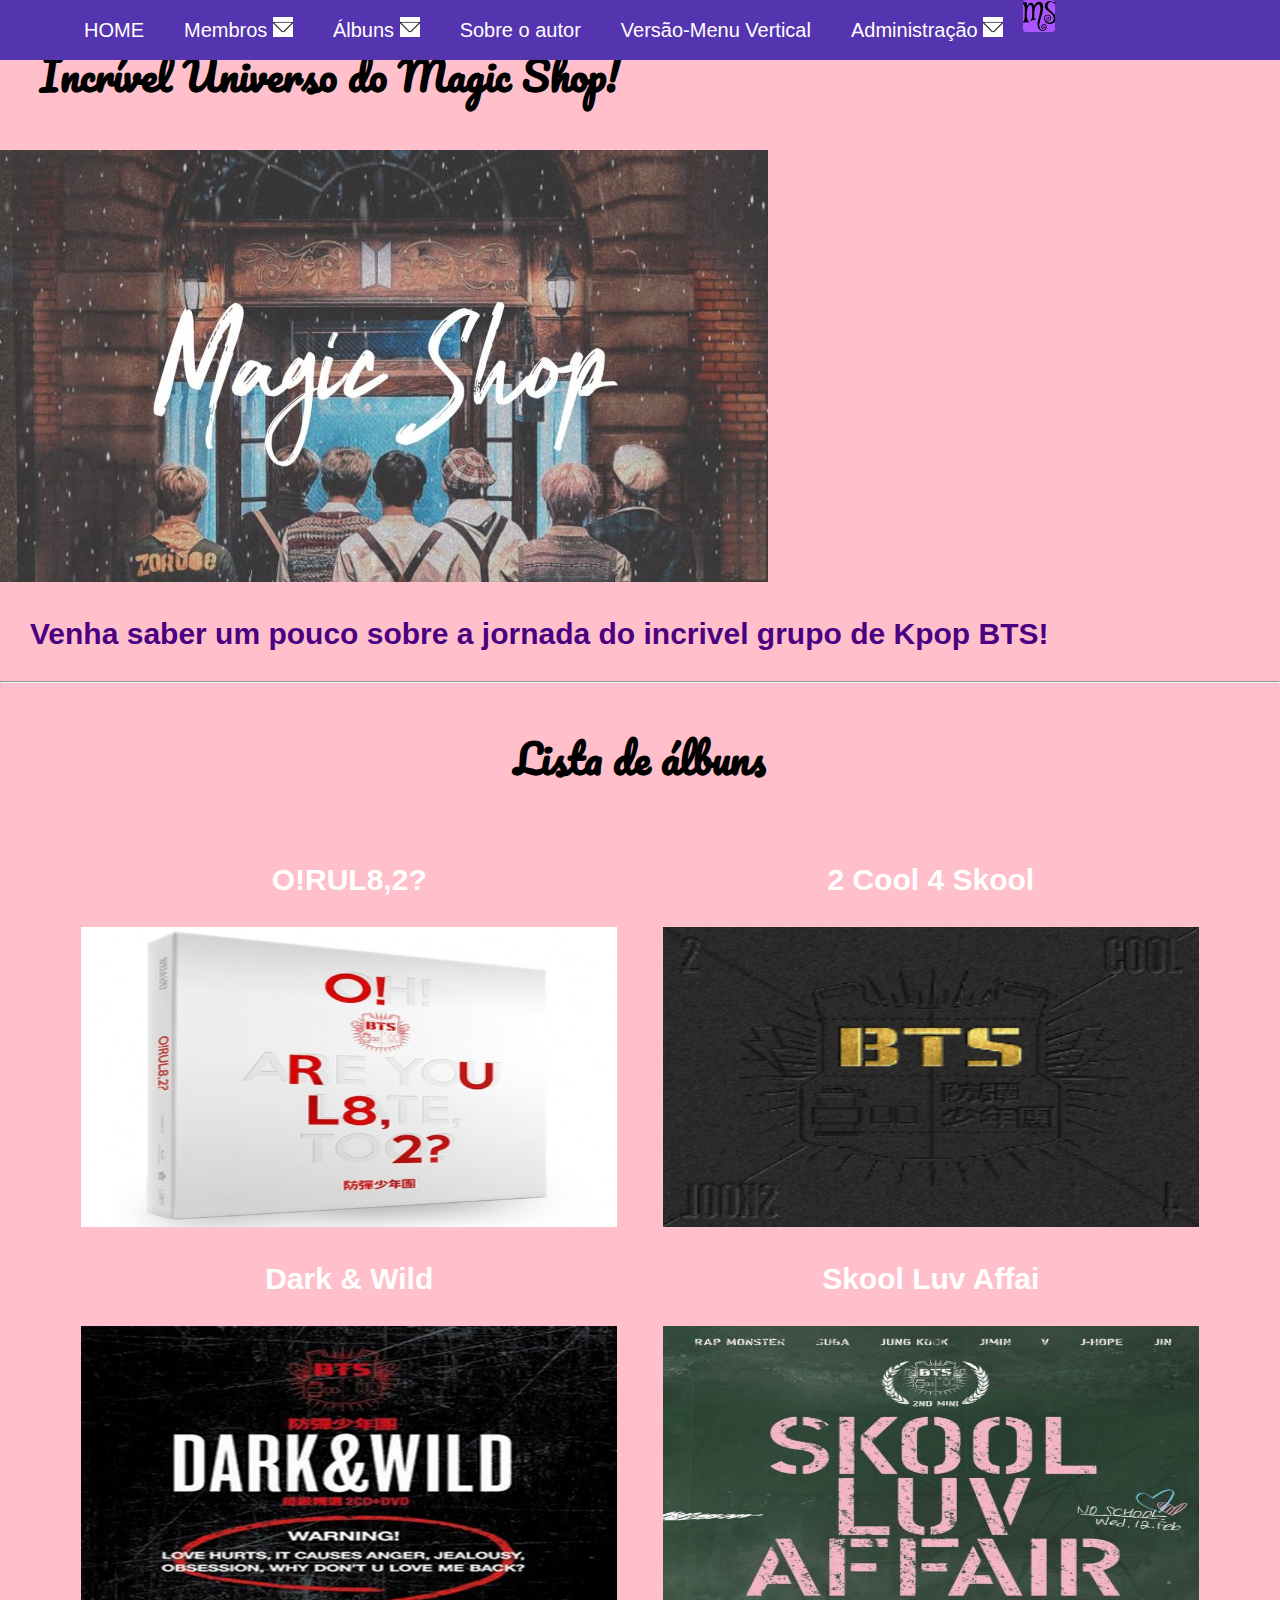
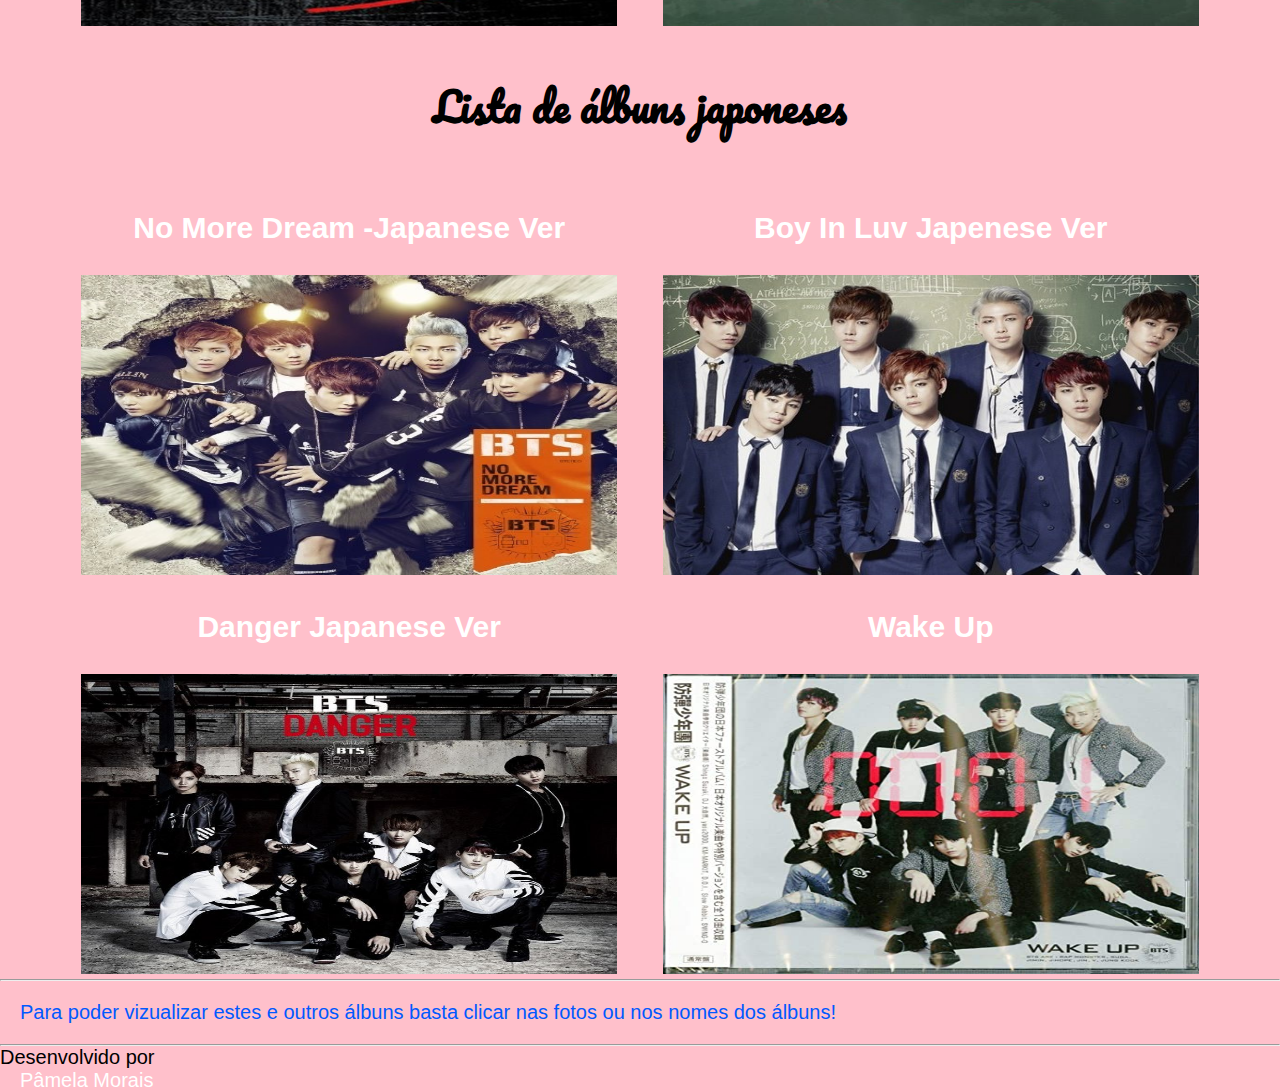
<file: index.html>
<!DOCTYPE html>
<html lang="pt-br">
<head>
    <meta charset="UTF-8">
    <meta http-equiv="X-UA-Compatible" content="IE=edge">
    <meta name="viewport" content="width=device-width, initial-scale=1.0">
    <title>Magic Shop</title>
    <link rel="shortcut icon" href="favicon-32x32.png" type="image/x-icon">
    <link rel="stylesheet" href="style.css">
    <link rel="stylesheet" href="estilo_menu.css">
    <link rel="stylesheet" type="text/css" href="print.css" media="print" />
    <script src="https://ajax.googleapis.com/ajax/libs/jquery/1.10.2/jquery.min.js"></script>
    <script type="text/javascript" src="js.js"></script>
</head>
<body>
    <header class="header">
        <nav>
            <ul id="ul-principal">
                <li class="li-p">
                    <a href="index.html">HOME</a>
                </li>
                <li class="li-p">
                    <a href="javascript://" class="inicio">Membros
                        <img src="seta.png" alt="seta" width="20">
                    </a>
                    <ul class="ul-Inicio">
                        <li>
                            <a href="pag002.html" rel="next">Membros que formam o grupo BTS</a> 
                        </li>
                    </ul>
                </li>
                <li class="li-p">
                    <a href="javascript://" class="album">Álbuns
                        <img src="seta.png" alt="seta" width="20">
                    </a>
                    <ul class="ul-albuns">
                        <li>
                            <a href="album.html">Lista de álbuns</a>
                        </li>
                    </ul>
                    <ul class="ul-albuns">
                        <li>
                            <a href="japoneses.html">Lista de álbuns japoneses</a>
                        </li>
                    </ul>
                </li>
                <li class="li-p">
                    <a href="sobre.html">Sobre o autor </a>
                </li>
                <li class="li-p">
                    <a href="menu2.html">Versão-Menu Vertical</a>
                </li>
                <li class="li-p">
                    <a href="javascript://" class="adm">Administração
                        <img src="seta.png" alt="seta" width="20">
                    </a>
                    <ul class="ul-administracao">
                        <li>
                            <a href="login.html">Login</a>
                        </li>
                    </ul>
                    <ul  class="ul-administracao">
                        <li>
                            <a href="cadastro.html">Cadastro</a>
                        </li>
                    </ul>
                    <ul class="ul-administracao">
                        <li>
                            <a href="cadastro_de_usuario.html"> Cadastro de Álbuns</a>
                        </li>
                    </ul>
                </li>
            </ul>
            <img src="favicon-32x32.png" alt="Logo">
        </nav>
    </header>
    <header>
        <div class="cima">
            <h1>Incrível Universo do Magic Shop! </h1>
        </div>
        <img class="capa" src="magic-shop3.jpg" alt="Capa do site">
        <h2>Venha saber um pouco sobre a jornada do incrivel grupo de Kpop BTS!</h2>
    </header>
    <main>
        <section class="principal">
            <hr>
            <h1>Lista de álbuns</h1>
            <article>
                <h2><a href="album.html">O!RUL8,2?</a></h2>
                <a href="album.html"><img src="O!RUL8,2 bts.jpg" alt="O!RUL8,2?"></a>
            </article>
            <article>
                <h2><a href="album.html">2 Cool 4 Skool</a></h2>
                <a href="album.html"><img src="cool.jpg" alt="2 Cool 4 Skool"></a> 
            </article>
            <article>
                <h2><a href="album.html">Dark & Wild</a></h2>
                <a href="album.html"><img src="wild.jpg" alt="Dark & Wild"></a> 
            </article>
            <article>
                <h2><a href="album.html">Skool Luv Affai</a></h2>
                <a href="album.html"><img src="Skool_Luv_Affair_-_(EP).jpg" alt="Skool Luv Affair"></a>
            </article>
        </section>  
        <section>
            <h1>Lista de álbuns japoneses</h1>
            <article>
                <h2><a href="japoneses.html">No More Dream -Japanese Ver</a></h2>
                <a href="japoneses.html"><img src="japanese.jpg" alt="No More Dream -Japanese Ver"></a>
            </article>
            <article>
                <h2><a href="japoneses.html">Boy In Luv Japenese Ver</a></h2>
                <a href="japoneses.html"><img src="boys.jpg" alt="Boy In Luv Japenese Ver"></a>
            </article>
            <article>
                <h2><a href="japoneses.html">Danger Japanese Ver</a></h2>
                <a href="japoneses.html"><img src="danger.jpg" alt="Danger Japanese Ver"></a>
            </article>
            <article>
                <h2><a href="japoneses.html">Wake Up</a></h2>
                <a href="japoneses.html"><img src="wake.jpg" alt="Wake Up"></a>
            </article>
            <hr>
        </section>
        <p class="destaque">Para poder vizualizar estes e outros álbuns basta clicar nas fotos ou nos nomes dos álbuns!  </p>
        <hr>
    </main>
    <footer>
        Desenvolvido por <a href="sobre.html">Pâmela Morais</a>
    </footer>
</body>
</html>
</file>
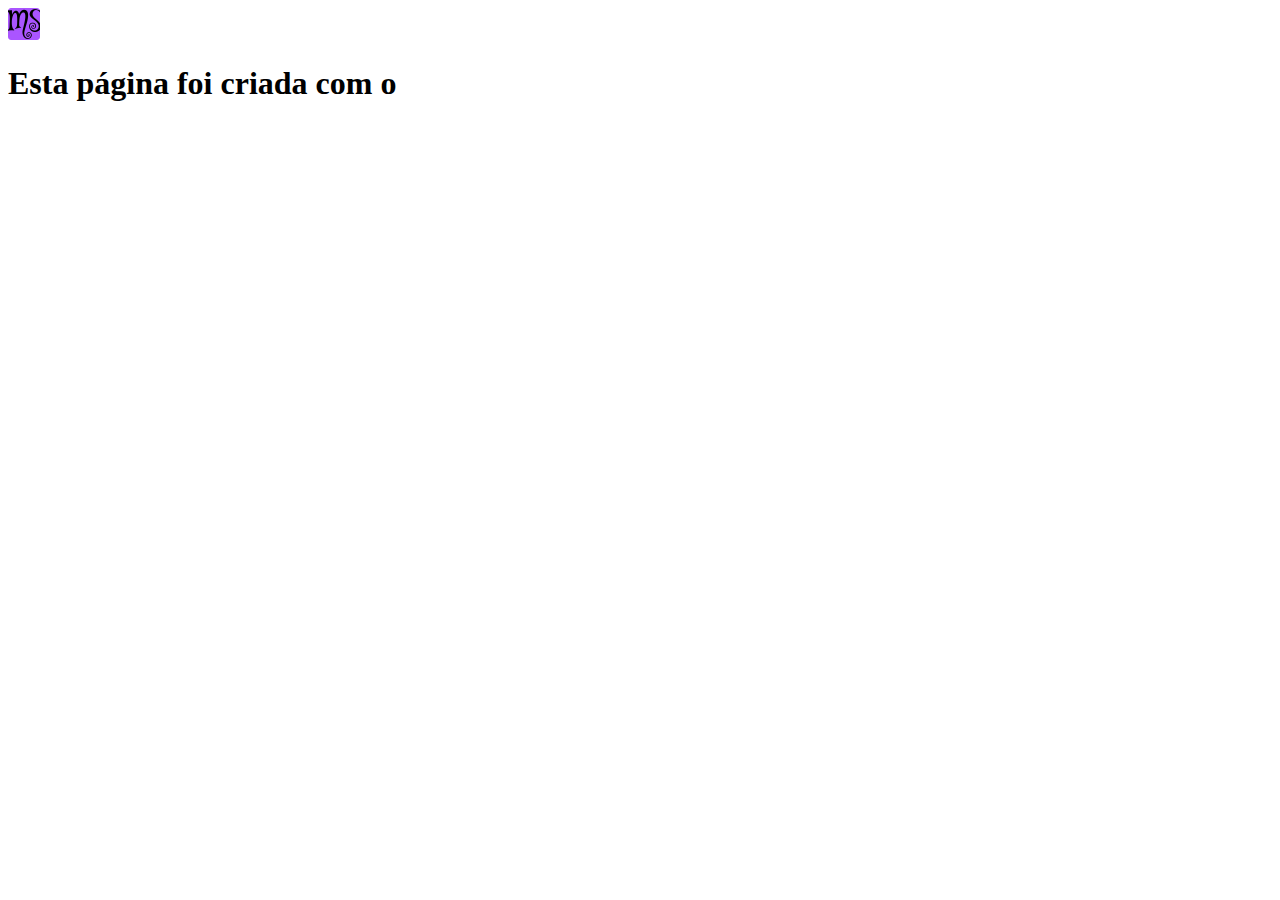
<file: administracao.html>
<!DOCTYPE html>
<html lang="pt-br">
<head>
    <meta charset="UTF-8">
    <meta http-equiv="X-UA-Compatible" content="IE=edge">
    <meta name="viewport" content="width=device-width, initial-scale=1.0">
    <title>Administração</title>
    <link rel="shortcut icon" href="favicon-32x32.png" type="image/x-icon">
</head>
<body>
    <header>
        <img src="favicon-32x32.png" alt="Logo"> 
    </header>
    <h1>Esta página foi criada com o </h1>
    
</body>
</html>
</file>
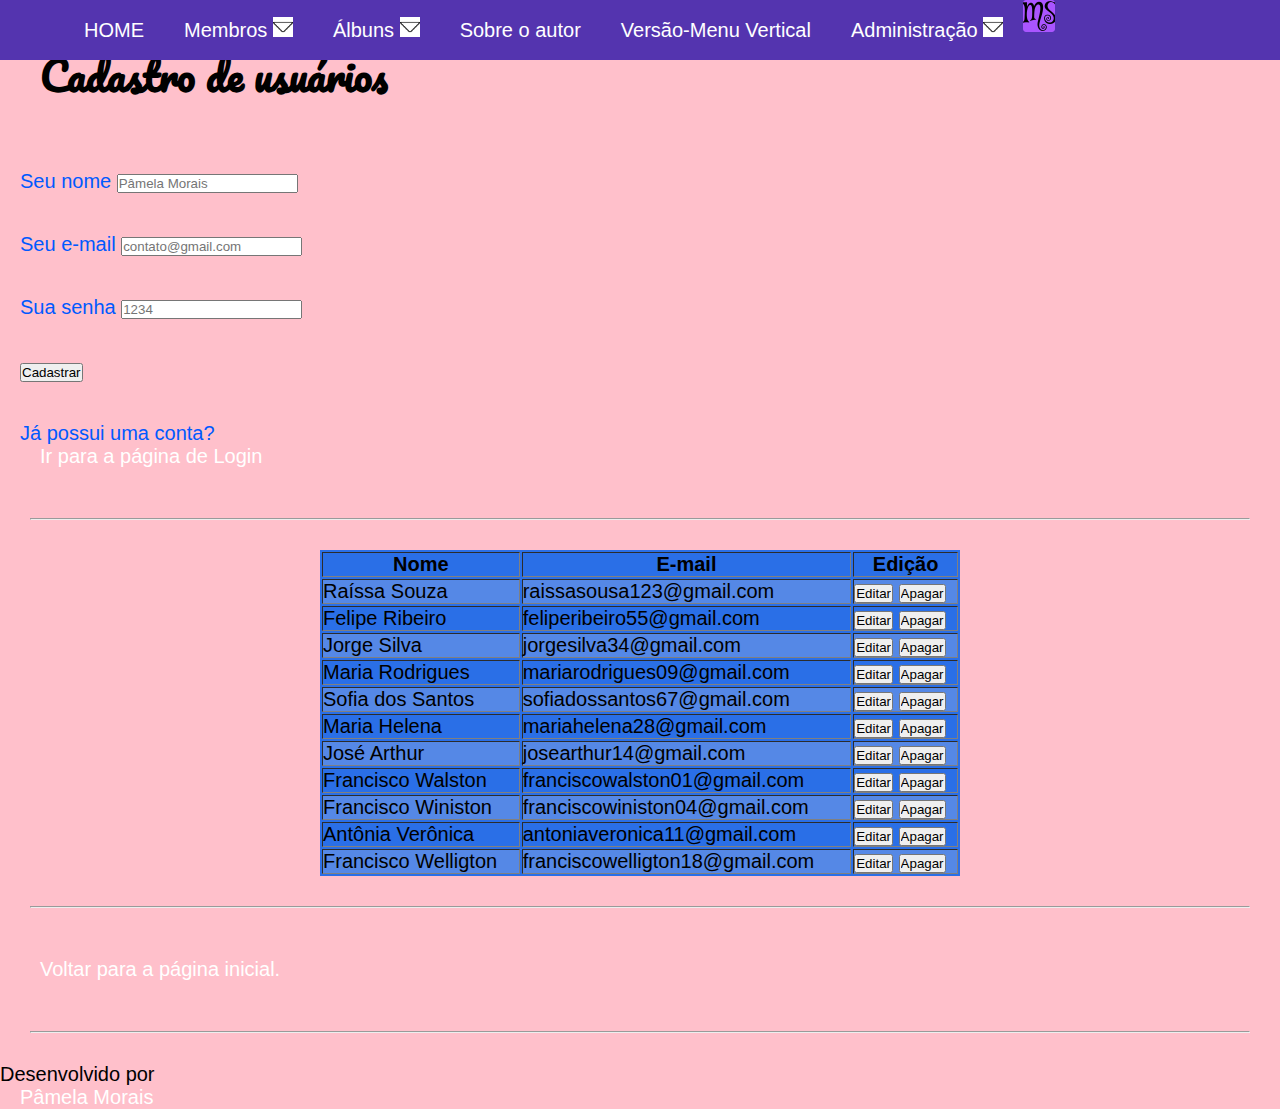
<file: cadastro.html>
<!DOCTYPE html>
<html lang="pt-br">
<head>
    <meta charset="UTF-8">
    <meta http-equiv="X-UA-Compatible" content="IE=edge">
    <meta name="viewport" content="width=device-width, initial-scale=1.0">
    <title>Cadastre-se</title>
    <link rel="stylesheet" href="style.css">
    <link rel="stylesheet" href="estilo_menu.css">
    <link rel="stylesheet" href="tabelas.css">
    <link rel="stylesheet" type="text/css" href="print.css" media="print" />
    <script src="https://ajax.googleapis.com/ajax/libs/jquery/1.10.2/jquery.min.js"></script>
    <script type="text/javascript" src="js.js"></script>
    <link rel="shortcut icon" href="favicon-32x32.png" type="image/x-icon">
</head>
<body>
    <header class="header">
      <nav>
        <ul id="ul-principal">
            <li class="li-p">
                <a href="index.html">HOME</a>
            </li>
            <li class="li-p">
                <a href="javascript://" class="inicio">Membros
                    <img src="seta.png" alt="seta" width="20">
                </a>
                <ul class="ul-Inicio">
                    <li>
                        <a href="pag002.html" rel="next">Membros que formam o grupo BTS</a> 
                    </li>
                </ul>
            </li>
            <li class="li-p">
                <a href="javascript://" class="album">Álbuns
                    <img src="seta.png" alt="seta" width="20">
                </a>
                <ul class="ul-albuns">
                    <li>
                        <a href="album.html">Lista de álbuns</a>
                    </li>
                </ul>
                <ul class="ul-albuns">
                    <li>
                        <a href="japoneses.html">Lista de álbuns japoneses</a>
                    </li>
                </ul>
            </li>
            <li class="li-p">
                <a href="sobre.html">Sobre o autor </a>
            </li>
            <li class="li-p">
                <a href="menu2.html">Versão-Menu Vertical</a>
            </li>
            <li class="li-p">
                <a href="javascript://" class="adm">Administração
                    <img src="seta.png" alt="seta" width="20">
                </a>
                <ul class="ul-administracao">
                    <li>
                        <a href="login.html">Login</a>
                    </li>
                </ul>
                <ul  class="ul-administracao">
                    <li>
                        <a href="cadastro.html">Cadastro</a>
                    </li>
                </ul>
                <ul class="ul-administracao">
                    <li>
                        <a href="cadastro_de_usuario.html"> Cadastro de Álbuns</a>
                    </li>
                </ul>
            </li>
        </ul>
        <img src="favicon-32x32.png" alt="Logo">
    </nav>
    </header>
    <div id="cadastro">
        <form method="post" action=""> 
          <h1>Cadastro de usuários</h1> 
          
          <p> 
            <label for="nome">Seu nome</label>
            <input id="nome" name="nome" required="required" type="text" placeholder="Pâmela Morais" />
          </p>
          
          <p> 
            <label for="email">Seu e-mail</label>
            <input id="email" name="email" required="required" type="email" placeholder="contato@gmail.com"/> 
          </p>
          
          <p> 
            <label for="senha">Sua senha</label>
            <input id="senha" name="senha" required="required" type="password" placeholder="1234"/>
          </p>
          
          <p> 
            <input type="submit" value="Cadastrar"/> 
          </p>
          <p>
            Já possui uma conta?
            <a href="login.html"> Ir para a página de Login </a>
          </p>
        </form>
      </div>
  <hr> 
  <table border="1">
      <tr>
          <th>Nome</th>
          <th>E-mail</th>
          <th>Edição</th>
      </tr>
      <tr>
          <td>Raíssa Souza</td>
          <td>raissasousa123@gmail.com</td>
          <td><input  type="submit"  class="edicao"  value="Editar"/>  <input  type="submit"  class="edicao"  value="Apagar"/> </td>
      </tr>
      <tr>
        <td>Felipe Ribeiro</td>
        <td>feliperibeiro55@gmail.com</td>
        <td><input  type="submit" class="edicao" value="Editar"/>  <input  type="submit" class="edicao" value="Apagar"/> </td>
    </tr>
    <tr>
        <td>Jorge Silva</td>
        <td>jorgesilva34@gmail.com</td>
        <td><input  type="submit" class="edicao" value="Editar"/>  <input  type="submit" class="edicao" value="Apagar"/> </td>
    </tr>
    <tr>
        <td>Maria Rodrigues</td>
        <td>mariarodrigues09@gmail.com</td>
        <td><input  type="submit" class="edicao" value="Editar"/>  <input  type="submit" class="edicao" value="Apagar"/> </td>
    </tr>
    <tr>
        <td>Sofia dos Santos</td>
        <td>sofiadossantos67@gmail.com</td>
        <td><input  type="submit" class="edicao" value="Editar"/>  <input  type="submit" class="edicao" value="Apagar"/> </td>
    </tr>
    <tr>
        <td>Maria Helena</td>
        <td>mariahelena28@gmail.com</td>
        <td><input  type="submit" class="edicao" value="Editar"/>  <input  type="submit" class="edicao" value="Apagar"/> </td>
    </tr>
    <tr>
        <td>José Arthur</td>
        <td>josearthur14@gmail.com</td>
        <td><input  type="submit" class="edicao" value="Editar"/>  <input  type="submit" class="edicao" value="Apagar"/> </td>
    </tr> 
    <tr>
        <td>Francisco Walston</td>
        <td>franciscowalston01@gmail.com</td>
        <td><input  type="submit" class="edicao" value="Editar"/>  <input  type="submit" class="edicao" value="Apagar"/> </td>
    </tr>
    <tr>
        <td>Francisco Winiston</td>
        <td>franciscowiniston04@gmail.com</td>
        <td><input  type="submit"  class="edicao" value="Editar"/>  <input  type="submit"  class="edicao" value="Apagar"/> </td>
    </tr>
    <tr>
        <td>Antônia Verônica</td>
        <td>antoniaveronica11@gmail.com</td>
        <td><input  type="submit"  class="edicao" value="Editar"/>  <input  type="submit"  class="edicao" value="Apagar"/> </td>
    </tr>
    <tr>
        <td>Francisco Welligton</td>
        <td>franciscowelligton18@gmail.com</td>
        <td><input  type="submit" class="edicao" value="Editar"/>  <input  type="submit" class="edicao" value="Apagar"/> </td>
    </tr>
  </table>
 
  <hr>

  <p><a href="index.html" rel="prev">Voltar para a página inicial.</a></p>
  <hr>
  <footer>
    Desenvolvido por <a href="sobre.html">Pâmela Morais</a>
</footer>
</body>
</html>
</file>
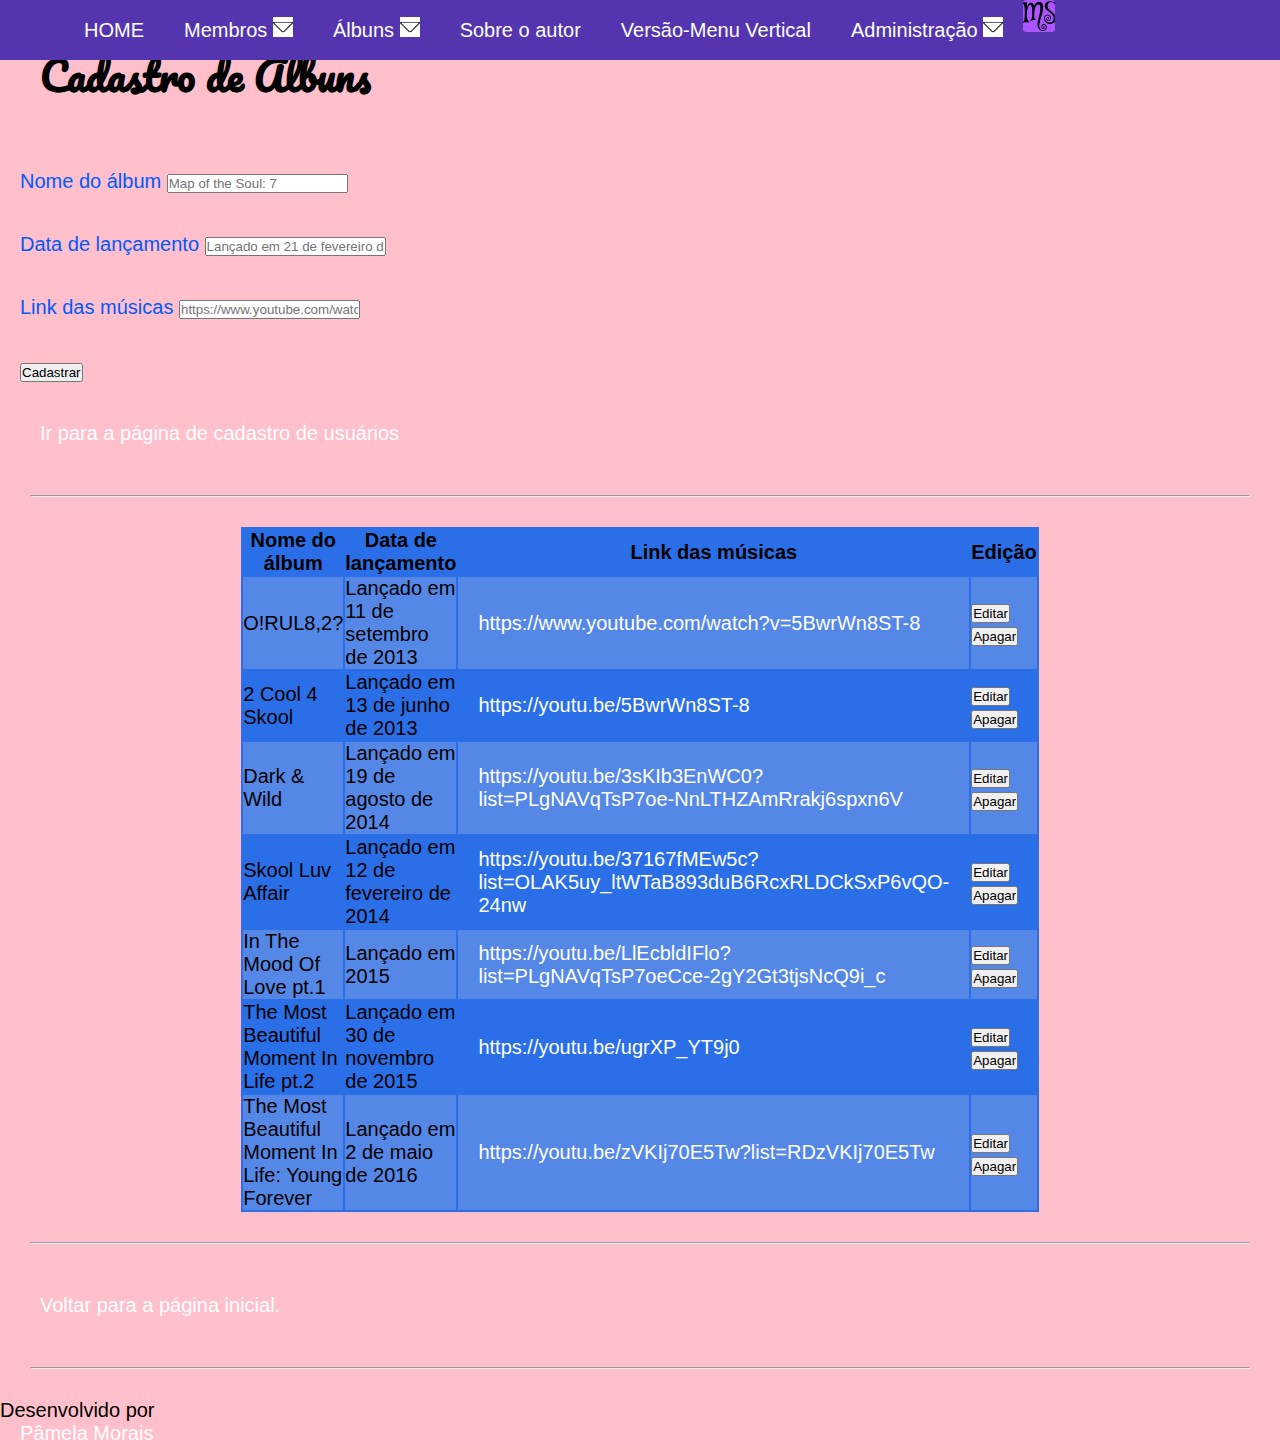
<file: cadastro_de_usuario.html>
<!DOCTYPE html>
<html lang="pt-br">
<head>
    <meta charset="UTF-8">
    <meta http-equiv="X-UA-Compatible" content="IE=edge">
    <meta name="viewport" content="width=device-width, initial-scale=1.0">
    <title>Cadastre-se</title>
    <link rel="stylesheet" href="style.css">
    <link rel="stylesheet" href="estilo_menu.css">
    <link rel="stylesheet" href="tabelas.css">
    <link rel="stylesheet" type="text/css" href="print.css" media="print" />
    <script src="https://ajax.googleapis.com/ajax/libs/jquery/1.10.2/jquery.min.js"></script>
    <script type="text/javascript" src="js.js"></script>
    <link rel="shortcut icon" href="favicon-32x32.png" type="image/x-icon">
</head>
<body>
    <header class="header">
      <nav>
        <ul id="ul-principal">
          <li class="li-p">
            <a href="index.html">HOME</a>
        </li>
            <li class="li-p">
                <a href="javascript://" class="inicio">Membros
                    <img src="seta.png" alt="seta" width="20">
                </a>
                <ul class="ul-Inicio">
                    <li>
                        <a href="pag002.html" rel="next">Membros que formam o grupo BTS</a> 
                    </li>
                </ul>
            </li>
            <li class="li-p">
                <a href="javascript://" class="album">Álbuns
                    <img src="seta.png" alt="seta" width="20">
                </a>
                <ul class="ul-albuns">
                    <li>
                        <a href="album.html">Lista de álbuns</a>
                    </li>
                </ul>
                <ul class="ul-albuns">
                    <li>
                        <a href="japoneses.html">Lista de álbuns japoneses</a>
                    </li>
                </ul>
            </li>
            <li class="li-p">
                <a href="sobre.html">Sobre o autor </a>
            </li>
            <li class="li-p">
              <a href="menu2.html">Versão-Menu Vertical</a>
          </li>
            <li class="li-p">
                <a href="javascript://" class="adm">Administração
                    <img src="seta.png" alt="seta" width="20">
                </a>
                <ul class="ul-administracao">
                    <li>
                        <a href="login.html">Login</a>
                    </li>
                </ul>
                <ul  class="ul-administracao">
                    <li>
                        <a href="cadastro.html">Cadastro</a>
                    </li>
                </ul>
                <ul class="ul-administracao">
                    <li>
                        <a href="cadastro_de_usuario.html"> Cadastro de Álbuns</a>
                    </li>
                </ul>
            </li>
        </ul>
        <img src="favicon-32x32.png" alt="Logo">
    </nav>
    </header>
    <div id="cadastro">
        <form method="post" action=""> 
          <h1>Cadastro de Álbuns</h1> 
          
          <p> 
            <label for="nome">Nome do álbum</label>
            <input id="nome" name="nome" required="required" type="text" placeholder="Map of the Soul: 7" />
          </p>
          
          <p> 
            <label for="email">Data de lançamento</label>
            <input id="email" name="email" required="required" type="email" placeholder="Lançado em 21 de fevereiro de de 2020"/> 
          </p>
          
          <p> 
            <label for="senha">Link das músicas</label>
            <input id="senha" name="senha" required="required" type="password" placeholder="https://www.youtube.com/watch?v=mUWV3vTegpQ"/>
          </p>
          
          <p> 
            <input type="submit" value="Cadastrar"/> 
          </p>
          
          <p class="link">  
            <a href="cadastro.html"> Ir para a página de cadastro de usuários</a>
          </p>
        </form>
      </div>
  <hr> 
  <table>
      <tr>
          <th>Nome do álbum</th>
          <th>Data de lançamento</th>
          <th>Link das músicas</th>
          <th>Edição</th>
      </tr>
      <tr>
          <td>O!RUL8,2?</td>
          <td>Lançado em 11 de setembro de 2013</td>
          <td><a href="https://www.youtube.com/watch?v=5BwrWn8ST-8 " target="_blank" rel="external">https://www.youtube.com/watch?v=5BwrWn8ST-8</a></td>
          <td><input  type="submit"  class="edicao"  value="Editar"/>  <input  type="submit"  class="edicao"  value="Apagar"/> </td>
      </tr>
      <tr>
        <td>2 Cool 4 Skool</td>
        <td>Lançado em 13 de junho de 2013</td>
        <td> <a href="https://youtu.be/5BwrWn8ST-8" target="_blank" rel="external">https://youtu.be/5BwrWn8ST-8</a></td>
        <td><input  type="submit"  class="edicao"  value="Editar"/>  <input  type="submit"  class="edicao"  value="Apagar"/> </td>
      </tr>
      <tr>
        <td>Dark & Wild</td>
        <td>Lançado em 19 de agosto de 2014</td>
        <td><a href="https://youtu.be/3sKIb3EnWC0?list=PLgNAVqTsP7oe-NnLTHZAmRrakj6spxn6V" target="_blank" rel="external">https://youtu.be/3sKIb3EnWC0?list=PLgNAVqTsP7oe-NnLTHZAmRrakj6spxn6V</a></td>
        <td><input  type="submit"  class="edicao"  value="Editar"/>  <input  type="submit"  class="edicao"  value="Apagar"/>
      </tr>
      <tr>
        <td>Skool Luv Affair</td>
        <td>Lançado em 12 de fevereiro de 2014</td>
        <td><a href="https://youtu.be/37167fMEw5c?list=OLAK5uy_ltWTaB893duB6RcxRLDCkSxP6vQO-24nw" target="_blank" rel="external">https://youtu.be/37167fMEw5c?list=OLAK5uy_ltWTaB893duB6RcxRLDCkSxP6vQO-24nw</a></td>
        <td><input  type="submit"  class="edicao"  value="Editar"/>  <input  type="submit"  class="edicao"  value="Apagar"/> </td>
      </tr>
      <tr>
        <td>In The Mood Of Love pt.1</td>
        <td>Lançado em 2015</td>
        <td><a href="https://youtu.be/LlEcbldIFlo?list=PLgNAVqTsP7oeCce-2gY2Gt3tjsNcQ9i_c" target="_blank" rel="external">https://youtu.be/LlEcbldIFlo?list=PLgNAVqTsP7oeCce-2gY2Gt3tjsNcQ9i_c</a></td>
        <td><input  type="submit"  class="edicao"  value="Editar"/>  <input  type="submit"  class="edicao"  value="Apagar"/> </td>
      </tr>
      <tr>
        <td>The Most Beautiful Moment In Life pt.2</td>
        <td>Lançado em 30 de novembro de 2015</td>
        <td><a href="https://youtu.be/ugrXP_YT9j0" target="_blank" rel="external">https://youtu.be/ugrXP_YT9j0</a></td>
        <td><input  type="submit"  class="edicao"  value="Editar"/>  <input  type="submit"  class="edicao"  value="Apagar"/> </td>
      </tr>
      <tr>
        <td>The Most Beautiful Moment In Life: Young Forever</td>
        <td>Lançado em 2 de maio de 2016</td>
        <td><a href="https://youtu.be/zVKIj70E5Tw?list=RDzVKIj70E5Tw" target="_blank" rel="external">https://youtu.be/zVKIj70E5Tw?list=RDzVKIj70E5Tw</a></td>
        <td><input  type="submit"  class="edicao"  value="Editar"/>  <input  type="submit"  class="edicao"  value="Apagar"/> </td>
      </tr>
  </table>
 
 
  <hr>
  <p><a href="index.html" rel="prev">Voltar para a página inicial.</a></p>
  <hr>
  <footer>
    Desenvolvido por <a href="sobre.html">Pâmela Morais</a>
</footer>
</body>
</html>
</file>
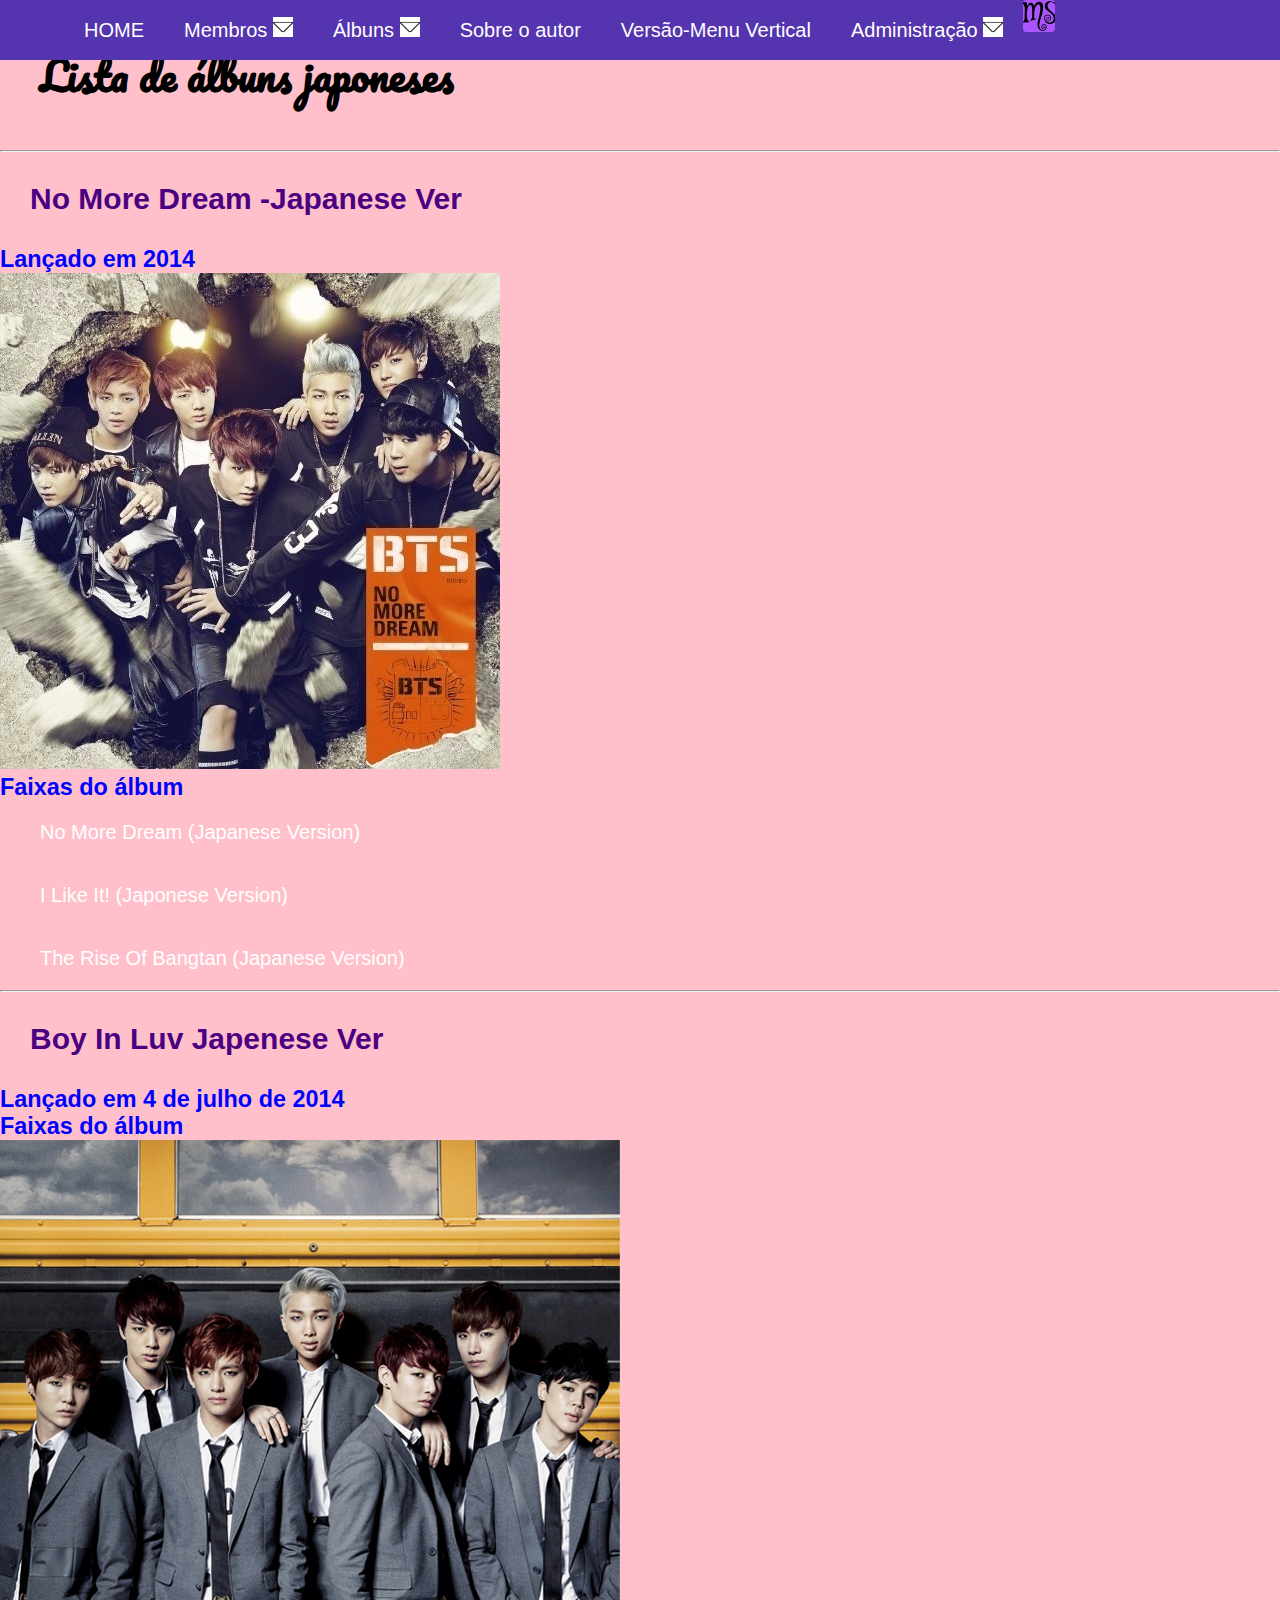
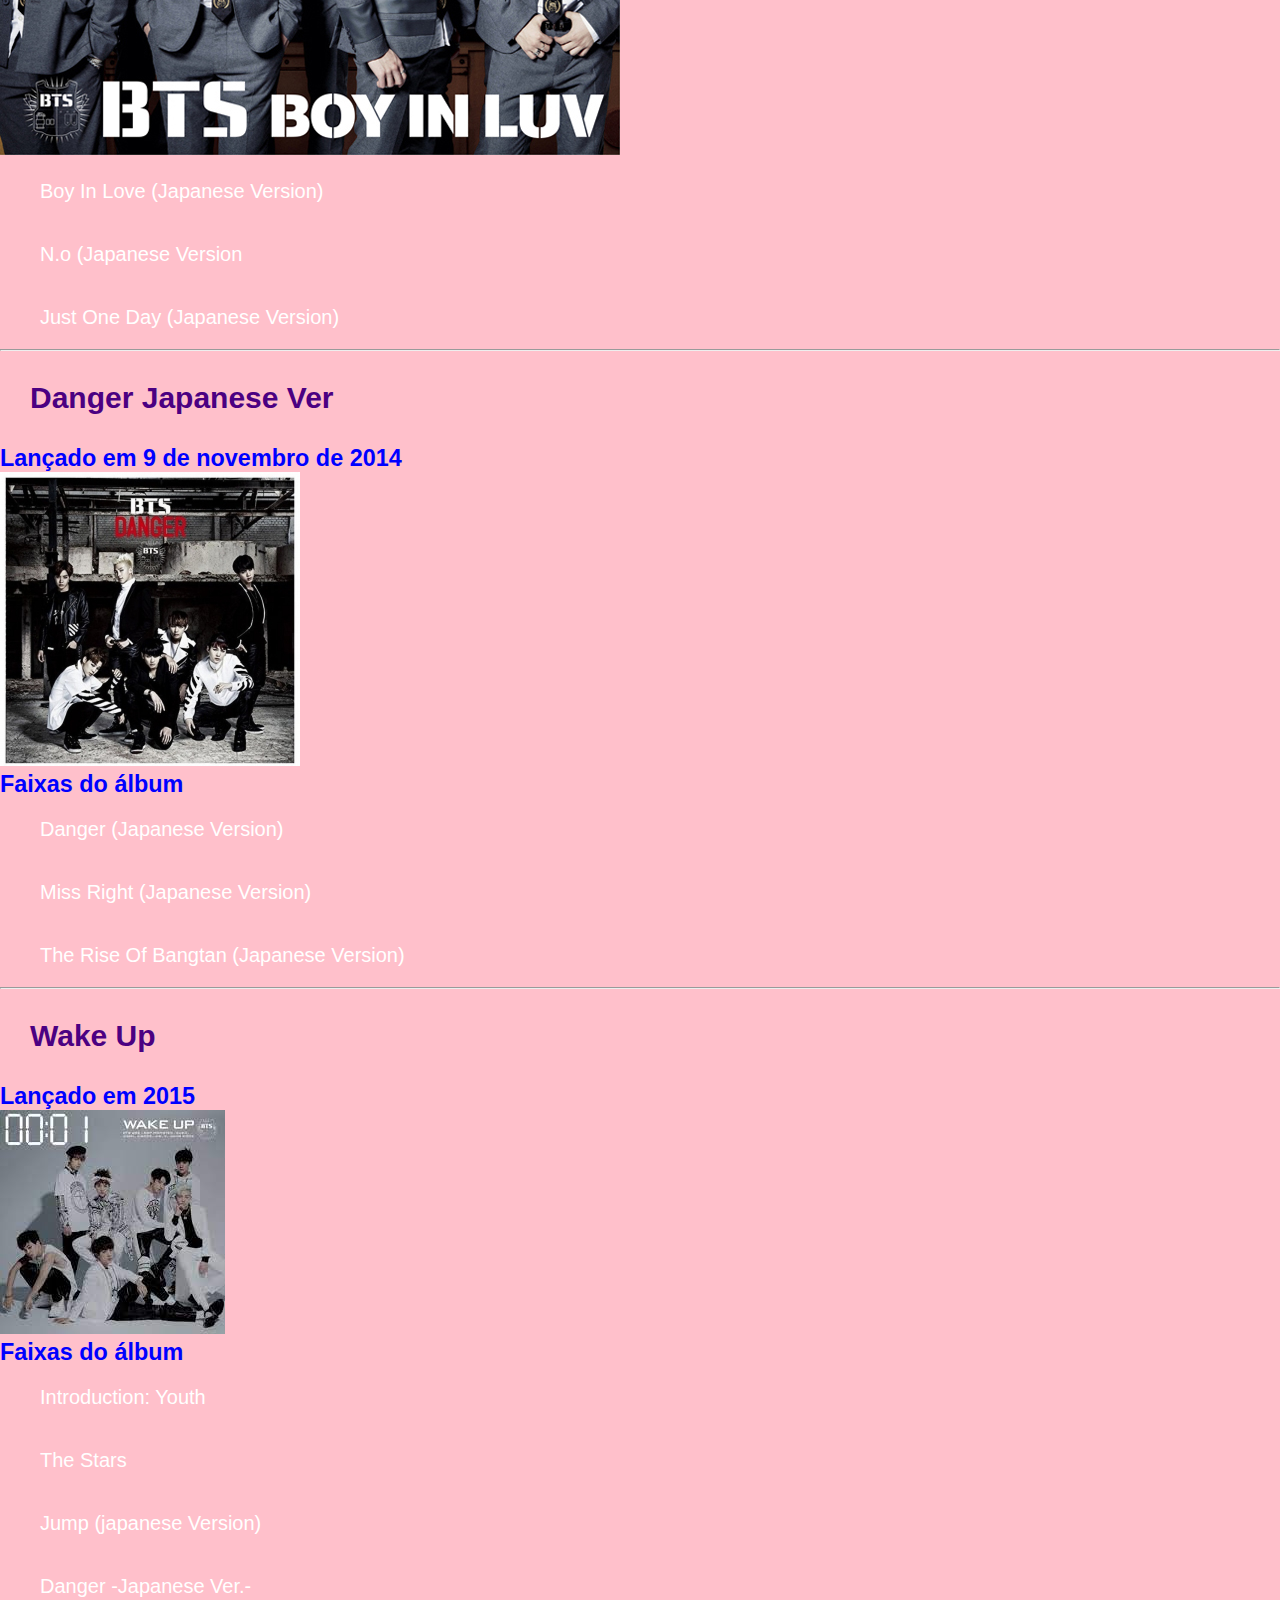
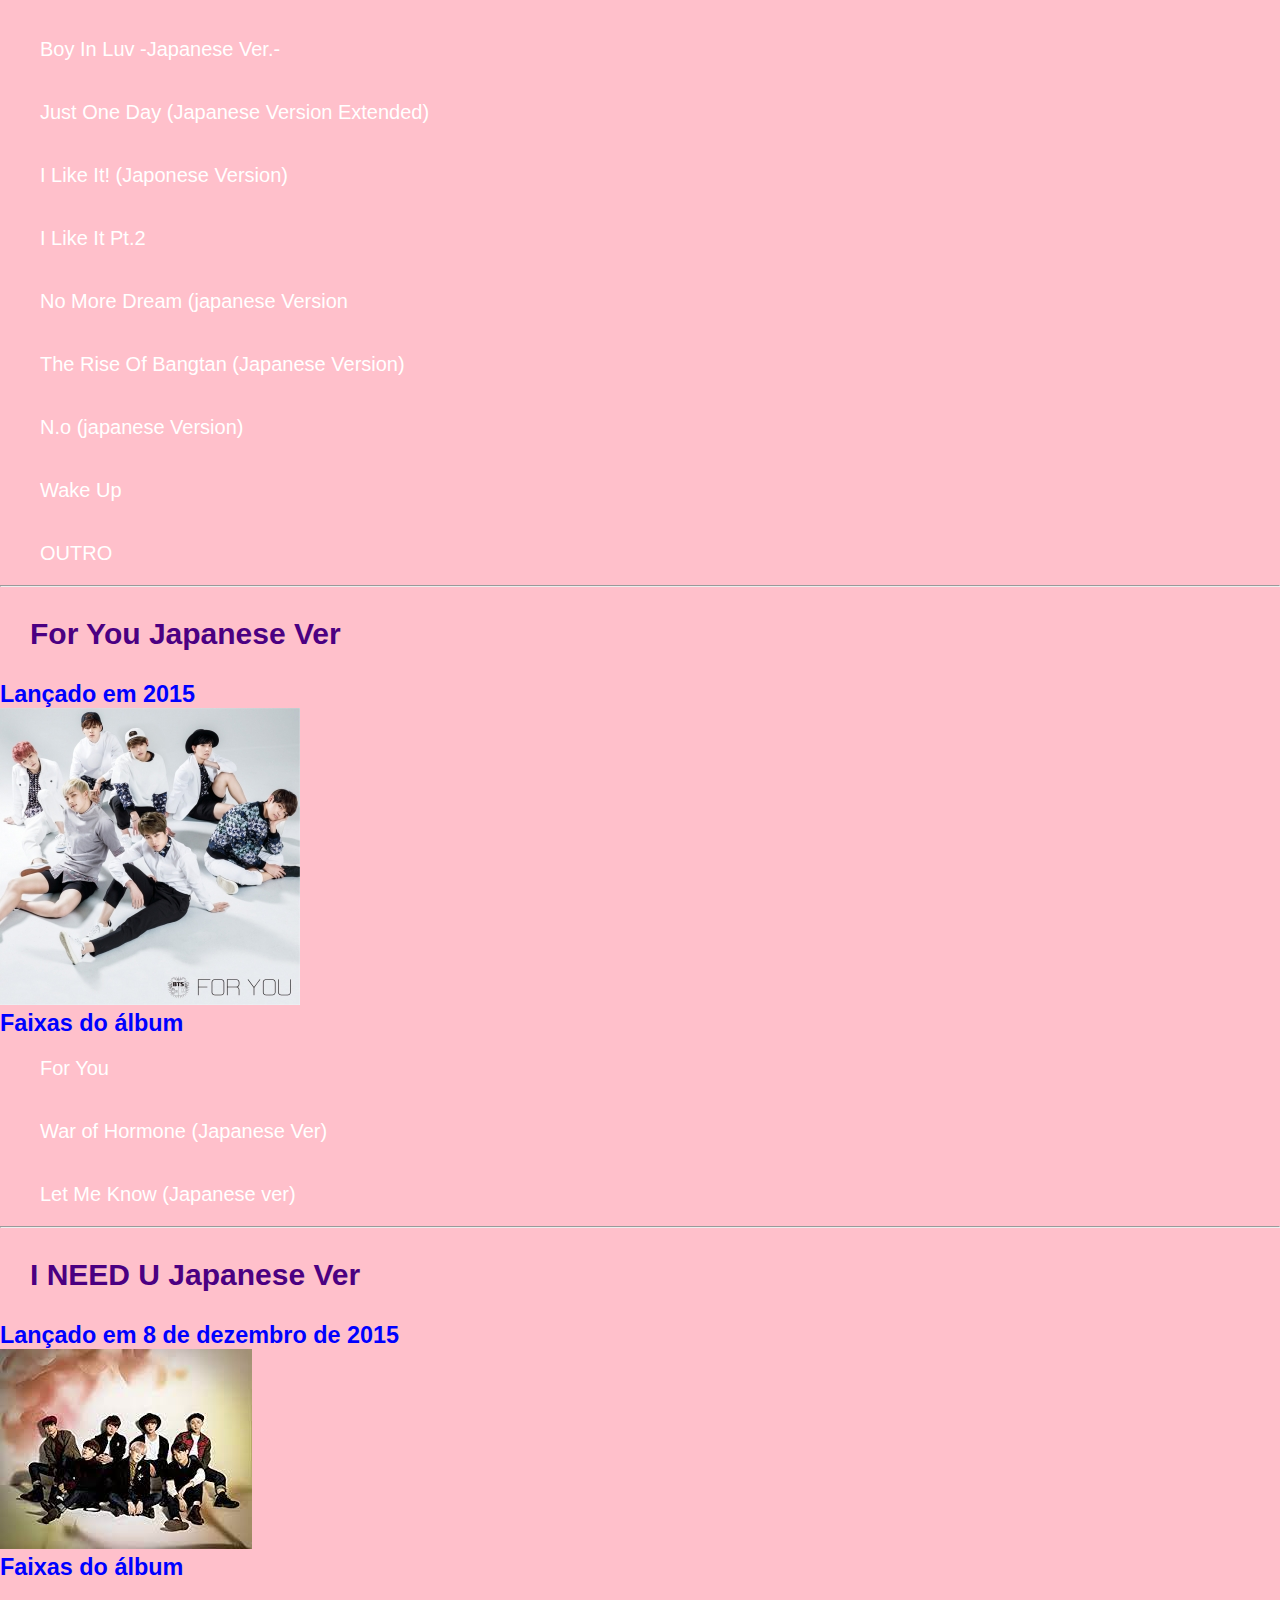
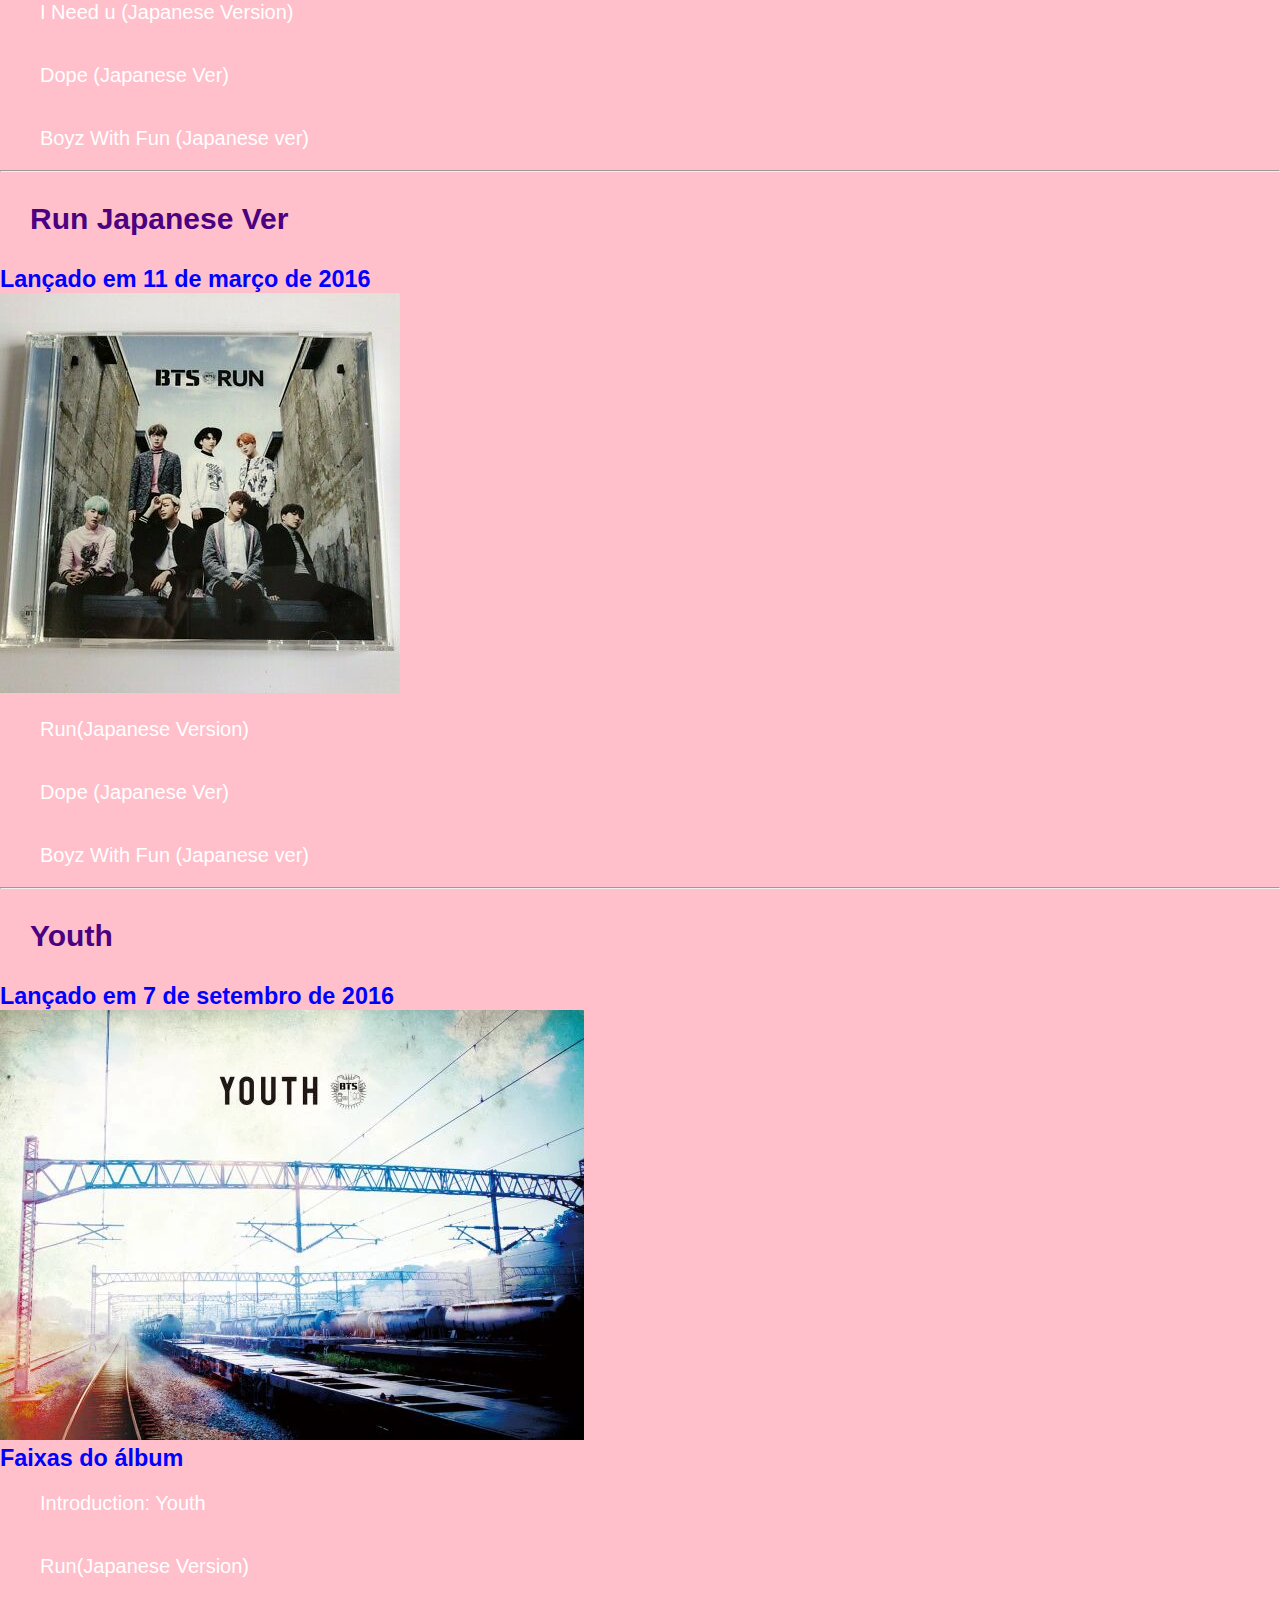
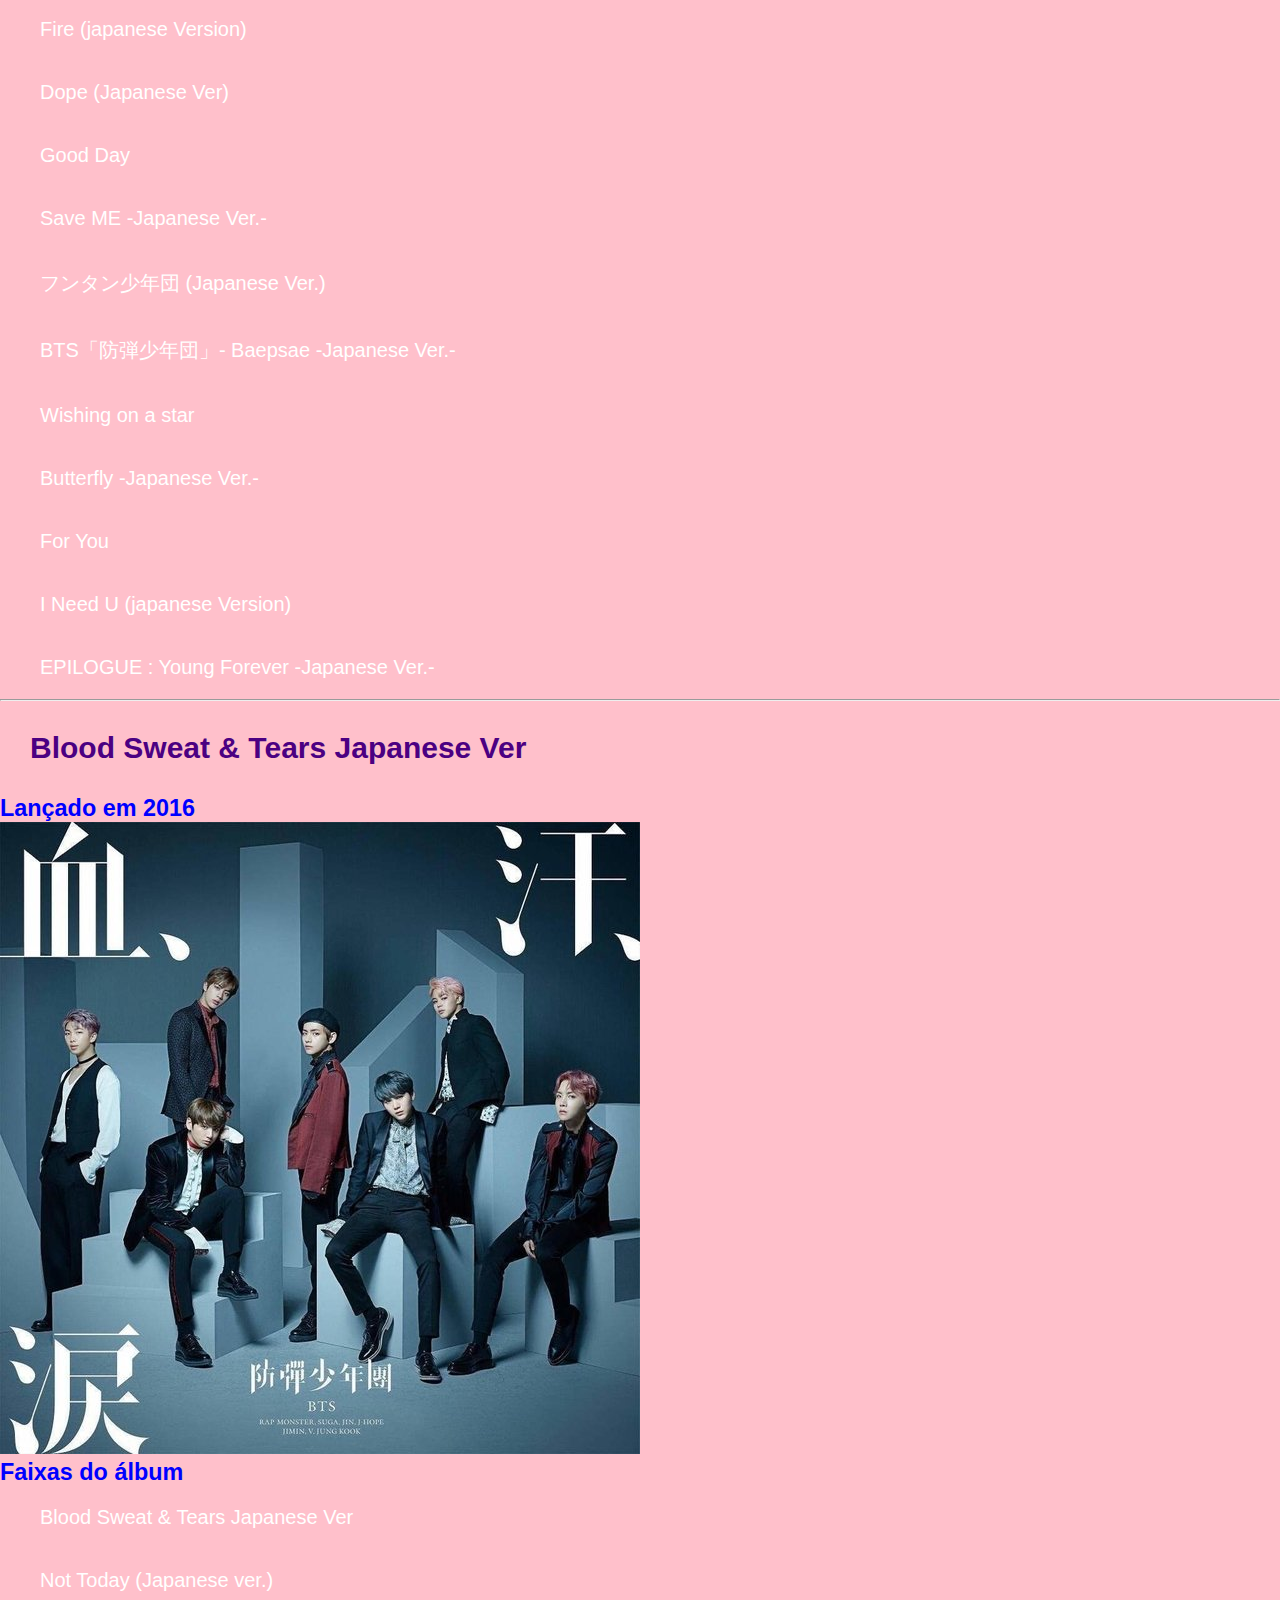
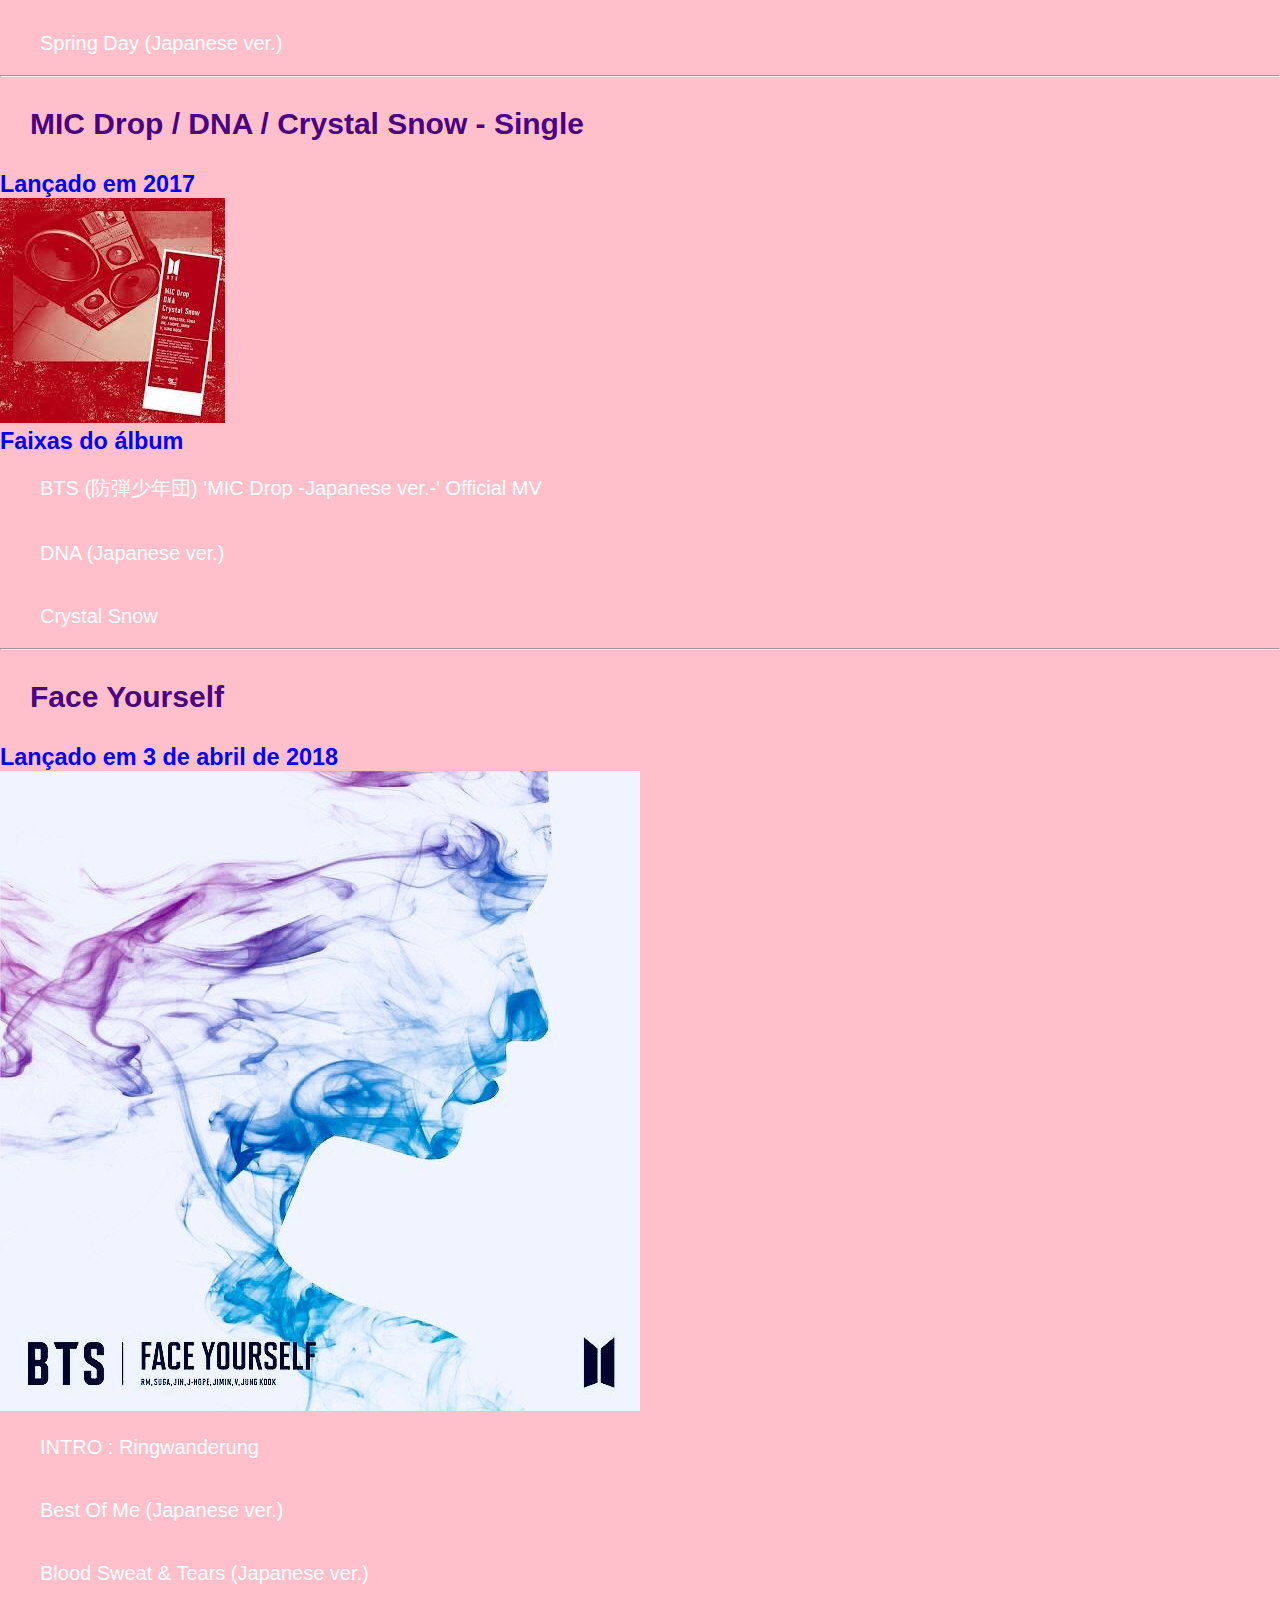
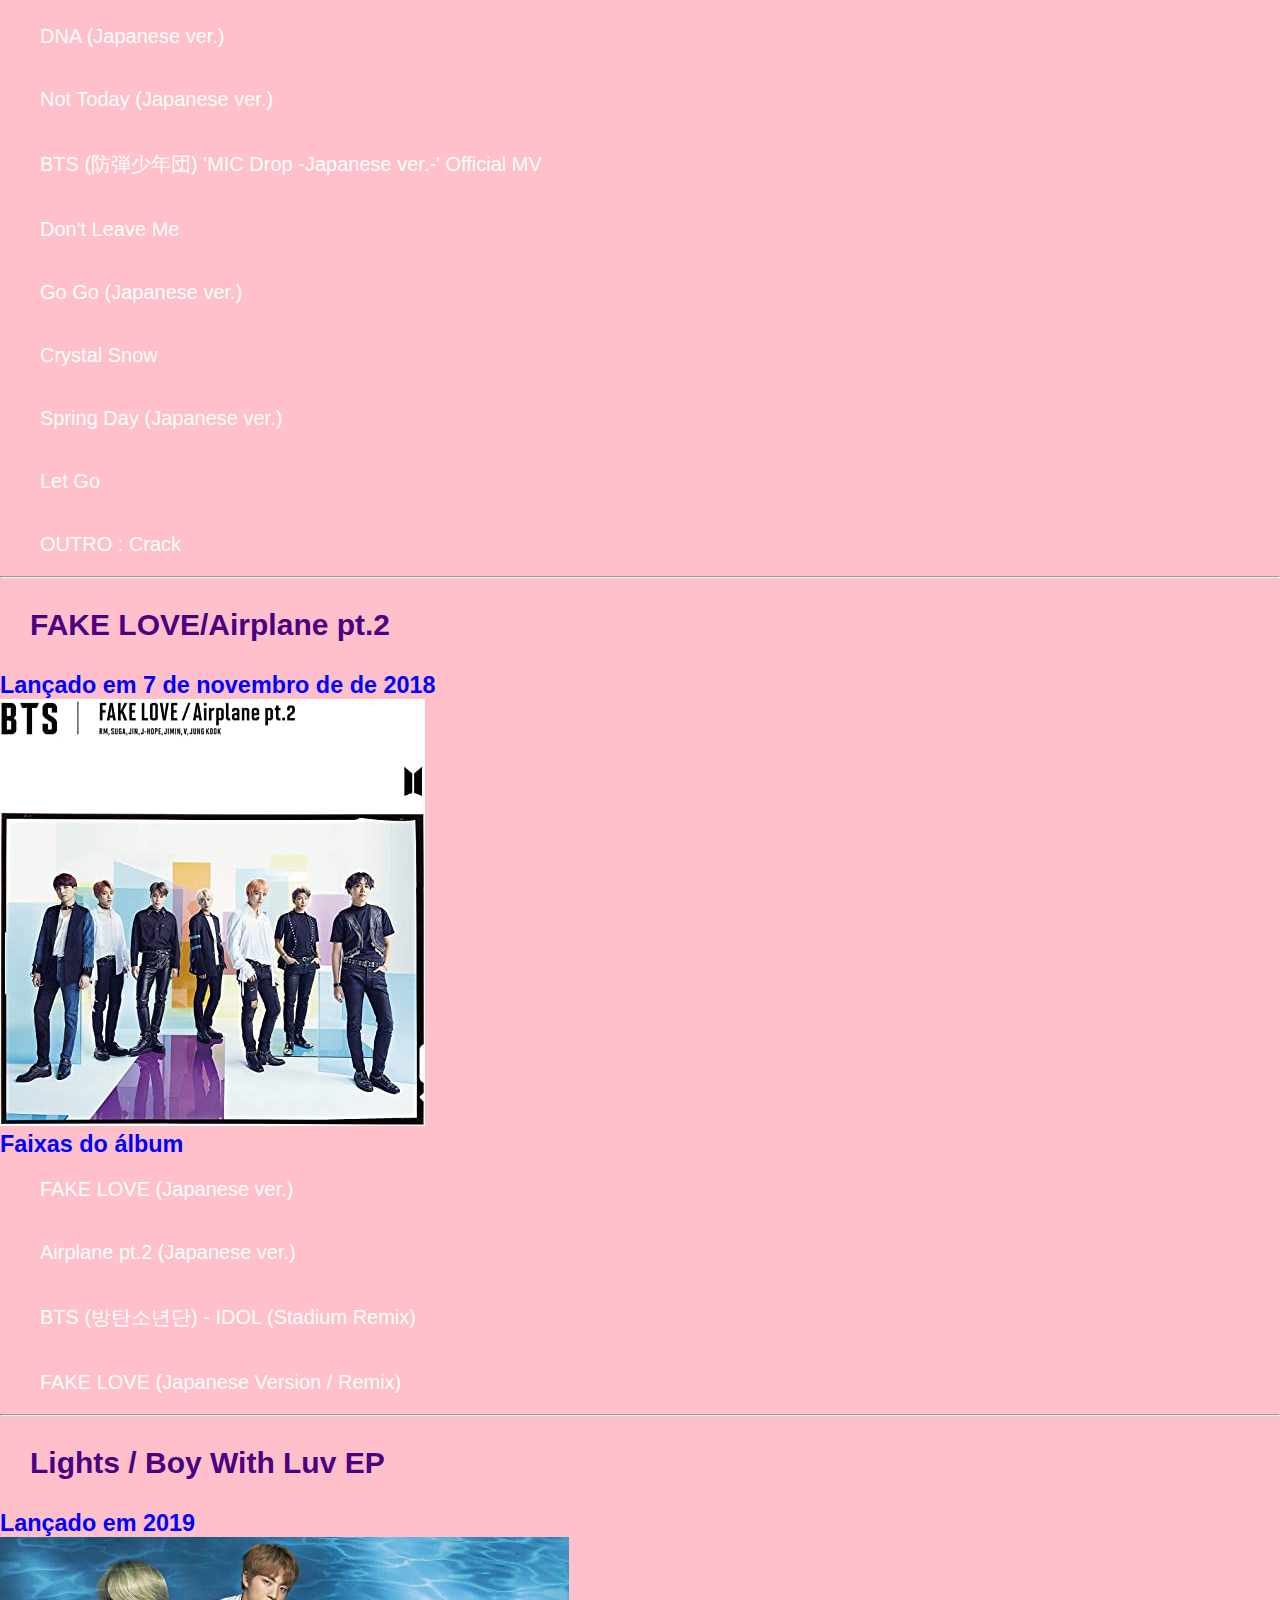
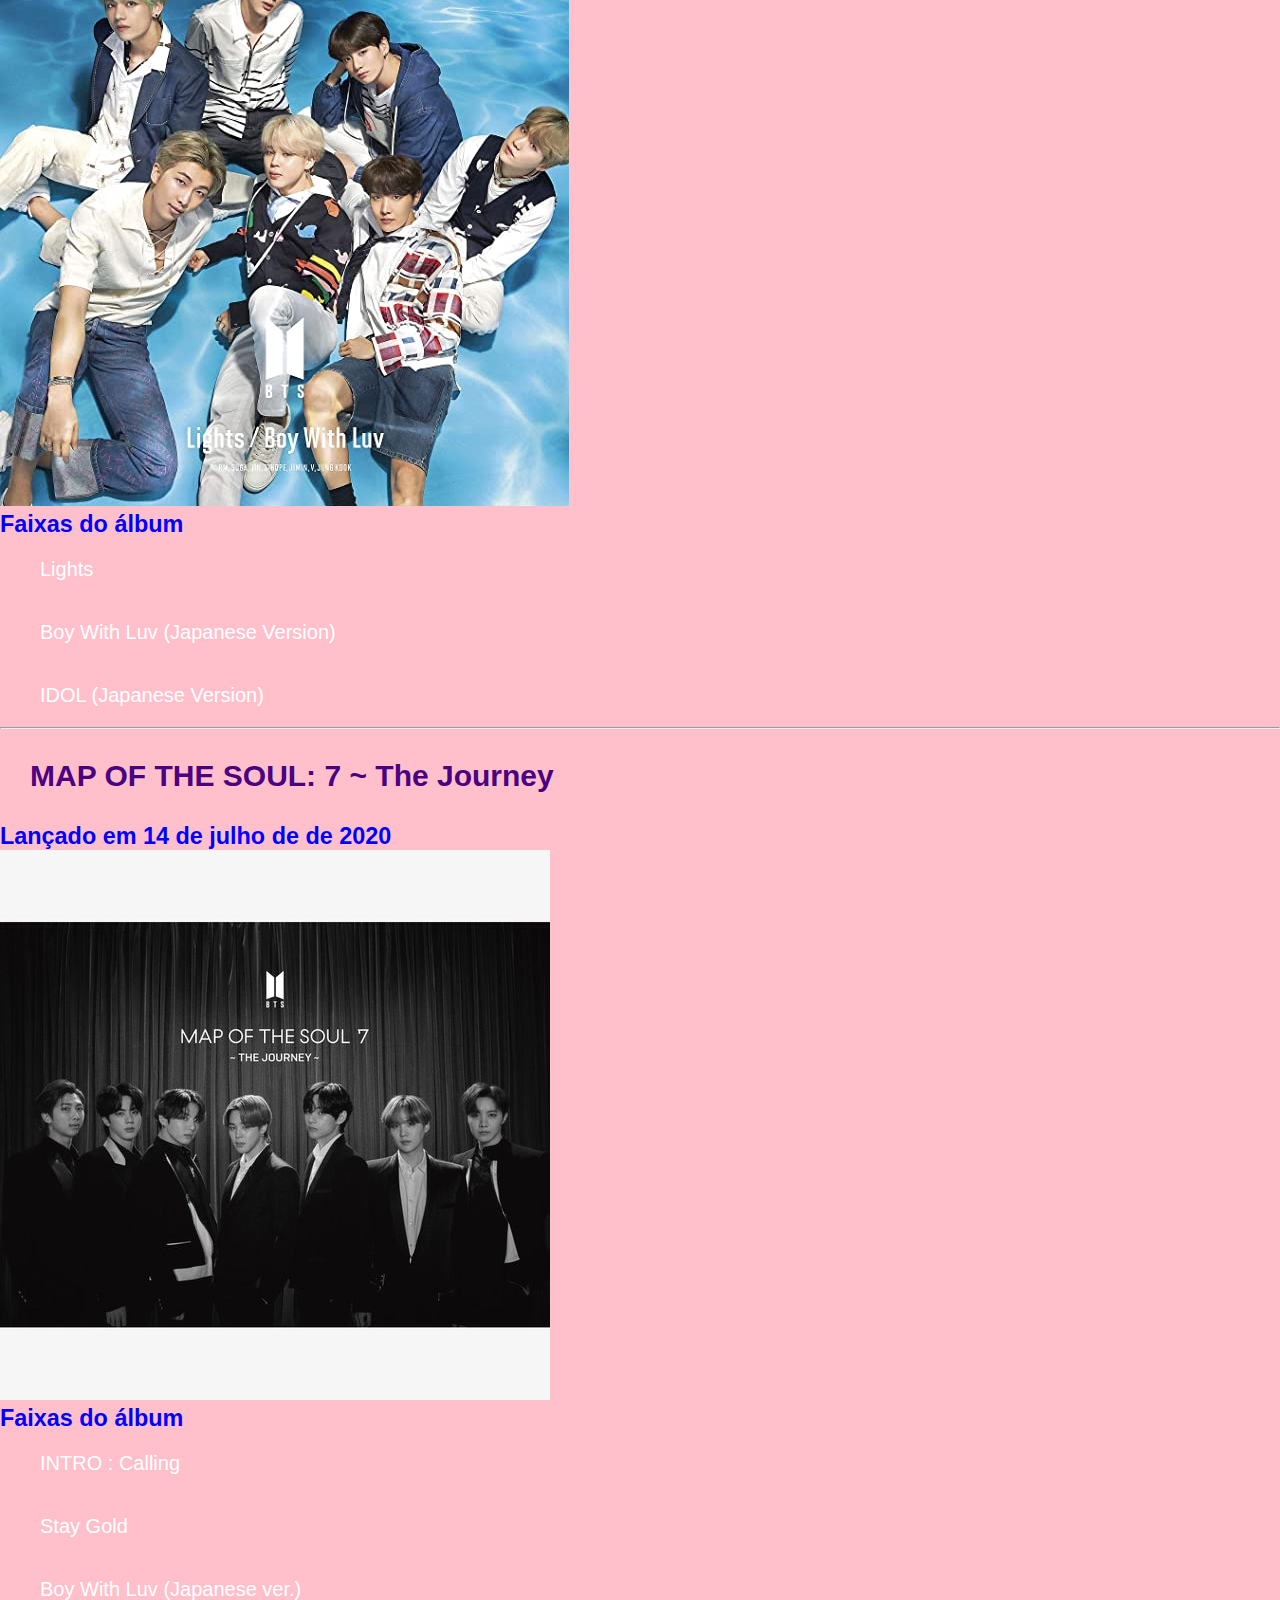
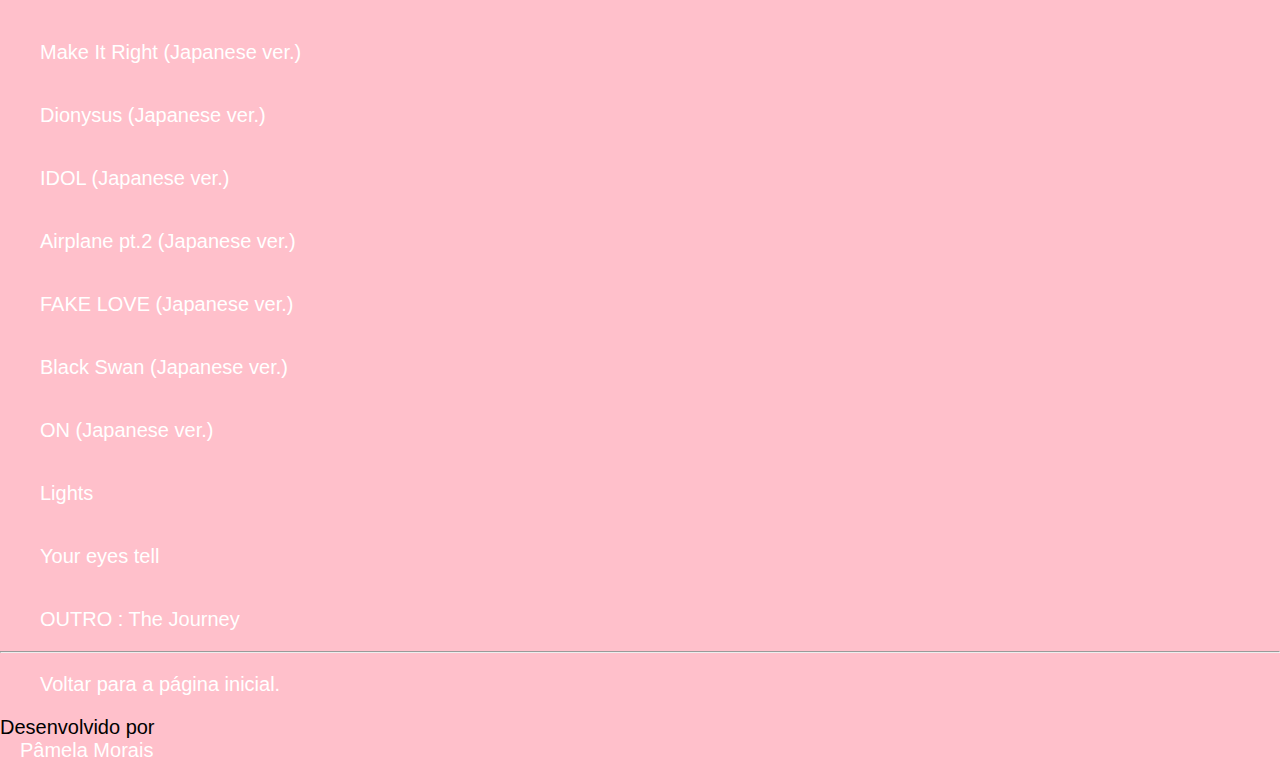
<file: japoneses.html>
<!DOCTYPE html>
<html lang="pt-br">
<head>
    <meta charset="UTF-8">
    <meta http-equiv="X-UA-Compatible" content="IE=edge">
    <meta name="viewport" content="width=device-width, initial-scale=1.0">
    <title>Lista de álbuns japoneses</title>
    <link rel="stylesheet" href="style.css">
    <link rel="stylesheet" href="estilo_menu.css">
    <link rel="stylesheet" type="text/css" href="print.css" media="print" />
    <script src="https://ajax.googleapis.com/ajax/libs/jquery/1.10.2/jquery.min.js"></script>
    <script type="text/javascript" src="js.js"></script>
    <link rel="shortcut icon" href="favicon-32x32.png" type="image/x-icon">
</head>
<body>
    <header class="header">
        <nav>
            <ul id="ul-principal">
                <li class="li-p">
                    <a href="index.html">HOME</a>
                </li>
                <li class="li-p">
                    <a href="javascript://" class="inicio">Membros
                        <img src="seta.png" alt="seta" width="20">
                    </a>
                    <ul class="ul-Inicio">
                        <li>
                            <a href="pag002.html" rel="next">Membros que formam o grupo BTS</a> 
                        </li>
                    </ul>
                </li>
                <li class="li-p">
                    <a href="javascript://" class="album">Álbuns
                        <img src="seta.png" alt="seta" width="20">
                    </a>
                    <ul class="ul-albuns">
                        <li>
                            <a href="album.html">Lista de álbuns</a>
                        </li>
                    </ul>
                    <ul class="ul-albuns">
                        <li>
                            <a href="japoneses.html">Lista de álbuns japoneses</a>
                        </li>
                    </ul>
                </li>
                <li class="li-p">
                    <a href="sobre.html">Sobre o autor </a>
                </li>
                <li class="li-p">
                    <a href="menu2.html">Versão-Menu Vertical</a>
                </li>
                <li class="li-p">
                    <a href="javascript://" class="adm">Administração
                        <img src="seta.png" alt="seta" width="20">
                    </a>
                    <ul class="ul-administracao">
                        <li>
                            <a href="login.html">Login</a>
                        </li>
                    </ul>
                    <ul  class="ul-administracao">
                        <li>
                            <a href="cadastro.html">Cadastro</a>
                        </li>
                    </ul>
                    <ul class="ul-administracao">
                        <li>
                            <a href="cadastro_de_usuario.html"> Cadastro de Álbuns</a>
                        </li>
                    </ul>
                </li>
            </ul>
            <img src="favicon-32x32.png" alt="Logo">
        </nav>
    </header>
    <h1>Lista de álbuns japoneses</h1>
    <hr>
    <h2>No More Dream -Japanese Ver</h2>
    <h3>Lançado em 2014</h3>
    <img src="japanese.jpg" alt="No More Dream -Japanese Ver">
    <h3>Faixas do álbum </h3>
    <p><a href="https://youtu.be/Q3n6wMdqnhk" target="_blank" rel="external">No More Dream (Japanese Version)</a></p>
    <p><a href="https://www.vagalume.com.br/bts/i-like-it-japonese-version.html" target="_blank" rel="external">I Like It! (Japonese Version)</a></p>
    <p><a href="https://www.vagalume.com.br/bts/the-rise-of-bangtan-japanese-version.html" target="_blank" rel="external">The Rise Of Bangtan (Japanese Version)</a></p>
    <hr>
    <h2>Boy In Luv Japenese Ver</h2>
    <h3>Lançado em 4 de julho de 2014</h3>
    <h3>Faixas do álbum </h3>
    <img src="Boy_In_Luv_Japan_Single_Limited_Edition_A.jpg" alt="Boy In Luv Japenese Ver">
    <p><a href="https://youtu.be/ocqCmfw145A" target="_blank" rel="external">Boy In Love (Japanese Version)</a></p>
    <p><a href="https://youtu.be/x3W-sjOKTAE" target="_blank" rel="external"> N.o (Japanese Version</a></p>
    <p><a href="https://youtu.be/20CSiteyFes" target="_blank" rel="external">Just One Day (Japanese Version)</a></p>
    <hr>
    <h2>Danger Japanese Ver</h2>
    <h3>Lançado em 9 de novembro de 2014</h3>
    <img src="danger-japanese-ver.jpg" alt="Danger Japanese Ver">
    <h3>Faixas do álbum </h3>
    <p><a href="https://youtu.be/rdLkxbjK9aM" target="_blank" rel="external">Danger (Japanese Version)</a></p>
    <p><a href="https://youtu.be/ZGk46E4sQZo" target="_blank" rel="external"> Miss Right (Japanese Version)</a></p>
    <p><a href="https://youtu.be/uXHKLCXcRTA" target="_blank" rel="external">The Rise Of Bangtan (Japanese Version)</a></p>
    <hr>
    <h2>Wake Up</h2>
    <h3>Lançado em 2015</h3>
    <img src="images.jpeg" alt="Wake Up">
    <h3>Faixas do álbum </h3>
    <p><a href="https://youtu.be/JNAb0UieBZQ?list=PLtC_ah2m5TJV_sBR_bODJGfZN8dBj7jme" target="_blank" rel="external"> Introduction: Youth</a></p>
    <p><a href="https://youtu.be/fRW7y39ushI?list=PLtC_ah2m5TJV_sBR_bODJGfZN8dBj7jme" target="_blank" rel="external">The Stars</a></p>
    <p><a href="https://youtu.be/D-4DX_playI?list=PLtC_ah2m5TJV_sBR_bODJGfZN8dBj7jme" target="_blank" rel="external"> Jump (japanese Version)</a></p>
    <p><a href="https://youtu.be/HaN2F9GdSys?list=PLtC_ah2m5TJV_sBR_bODJGfZN8dBj7jme" target="_blank" rel="external">Danger -Japanese Ver.- </a></p>
    <p><a href="https://youtu.be/IQjRov6JHgg?list=PLtC_ah2m5TJV_sBR_bODJGfZN8dBj7jme" target="_blank" rel="external"> Boy In Luv -Japanese Ver.-</a></p>
    <p><a href="https://youtu.be/qvOzxyHjz54?list=PLtC_ah2m5TJV_sBR_bODJGfZN8dBj7jme" target="_blank" rel="external">Just One Day (Japanese Version Extended)</a></p>
    <p><a href="https://youtu.be/XUFuQANJLMM?list=PLtC_ah2m5TJV_sBR_bODJGfZN8dBj7jme" target="_blank" rel="external">I Like It! (Japonese Version)</a></p>
    <p><a href="https://youtu.be/lKJvbFjtZKI?list=PLtC_ah2m5TJV_sBR_bODJGfZN8dBj7jme" target="_blank" rel="external">I Like It Pt.2</a></p>
    <p><a href="https://youtu.be/mAg6zufY6Tc?list=PLtC_ah2m5TJV_sBR_bODJGfZN8dBj7jme" target="_blank" rel="external"> No More Dream (japanese Version</a></p>
    <p><a href="https://youtu.be/W09SUW-_Wkw?list=PLtC_ah2m5TJV_sBR_bODJGfZN8dBj7jme" target="_blank" rel="external">The Rise Of Bangtan (Japanese Version)</a></p>
    <p><a href="https://youtu.be/jiwqgVVC6KA?list=PLtC_ah2m5TJV_sBR_bODJGfZN8dBj7jme" target="_blank" rel="external"> N.o (japanese Version)</a></p>
    <p><a href="https://youtu.be/hGbjaHne6cU?list=PLtC_ah2m5TJV_sBR_bODJGfZN8dBj7jme" target="_blank" rel="external">Wake Up</a></p>
    <p><a href="https://youtu.be/5Ar_h1qxrXw?list=PLtC_ah2m5TJV_sBR_bODJGfZN8dBj7jme" target="_blank" rel="external">OUTRO</a></p>
    <hr>
    <h2>For You Japanese Ver</h2>
    <h3>Lançado em 2015</h3>
    <img src="for-you-japanese-ver.jpg" alt="For You Japanese Ver">
    <h3>Faixas do álbum </h3>
    <p><a href="https://youtu.be/TTG6nxwdhyA" target="_blank" rel="external">For You</a></p>
    <p><a href="https://youtu.be/zZynKT4sGPo" target="_blank" rel="external"> War of Hormone (Japanese Ver)</a></p>
    <p><a href="https://youtu.be/pDnOd1AMH3s" target="_blank" rel="external">Let Me Know (Japanese ver)</a></p>
    <hr>
    <h2>I NEED U Japanese Ver</h2>
    <h3>Lançado em 8 de dezembro de 2015</h3>
    <img src="i need.jpeg" alt="I NEED U Japanese Ver">
    <h3>Faixas do álbum </h3>
    <p><a href="https://youtu.be/LYAcYSmaLoc" target="_blank" rel="external"> I Need u (Japanese Version)</a></p>
    <p><a href="https://youtu.be/ytcRmxGLQgk" target="_blank" rel="external"> Dope (Japanese Ver)</a></p>
    <p><a href="https://youtu.be/gMXuAU0K_0A" target="_blank" rel="external">Boyz With Fun (Japanese ver)</a></p>
    <hr>
    <h2>Run Japanese Ver</h2>
    <h3>Lançado em 11 de março de 2016</h3>
    <img src="run.jpg" alt="Run Japanese Ver">
    <p><a href="https://youtu.be/a16gTN7kOWU" target="_blank" rel="external"> Run(Japanese Version)</a></p>
    <p><a href="https://www.youtube.com/watch?v=ytcRmxGLQgk" target="_blank" rel="external"> Dope (Japanese Ver)</a></p>
    <p><a href="https://youtu.be/25Lec8W8JcE" target="_blank" rel="external">Boyz With Fun (Japanese ver)</a></p>
    <hr>
    <h2>Youth</h2>
    <h3>Lançado em 7 de setembro de 2016</h3>
    <img src= "youth.webp" alt="Youth">
    <h3>Faixas do álbum </h3>
    <p><a href="https://youtu.be/d9lFInrYcHg" target="_blank" rel="external">Introduction: Youth </a></p>
    <p><a href="https://youtu.be/a16gTN7kOWU" target="_blank" rel="external"> Run(Japanese Version)</a></p>
    <p><a href="https://youtu.be/cQ99uD7kx5A" target="_blank" rel="external">Fire (japanese Version)</a></p>
    <p><a href="https://www.youtube.com/watch?v=ytcRmxGLQgk" target="_blank" rel="external"> Dope (Japanese Ver)</a></p>
    <p><a href="https://youtu.be/Uw0swoMfdzM" target="_blank" rel="external">Good Day</a></p>
    <p><a href="https://youtu.be/nalmPXVYxB0" target="_blank" rel="external">Save ME ‐Japanese Ver.‐</a></p>
    <p><a href="https://youtu.be/eGqnI1_7zHw" target="_blank" rel="external">フンタン少年団 (Japanese Ver.)</a></p>
    <p><a href="https://youtu.be/z7-oTcyFuLM" target="_blank" rel="external">BTS「防弾少年団」- Baepsae -Japanese Ver.-</a></p>
    <p><a href="https://youtu.be/F2RAKUf73V0" target="_blank" rel="external">Wishing on a star</a></p>
    <p><a href="https://youtu.be/hrq7tzjT3gg" target="_blank" rel="external">Butterfly ‐Japanese Ver.‐</a></p>
    <p><a href="https://youtu.be/TTG6nxwdhyA" target="_blank" rel="external">For You</a></p>
    <p><a href="https://youtu.be/LYAcYSmaLoc" target="_blank" rel="external">I Need U (japanese Version)</a></p>
    <p><a href="https://youtu.be/8fr8QGjEg4o" target="_blank" rel="external"> EPILOGUE : Young Forever ‐Japanese Ver.‐</a></p>
    <hr>
    <h2>Blood Sweat & Tears Japanese Ver</h2>
    <h3>Lançado em 2016</h3>
    <img src= "blood.jpg" alt="Blood Sweat & Tears Japanese Ver">
    <h3>Faixas do álbum </h3>
    <p><a href="https://youtu.be/kHI3VVlmpQg" target="_blank" rel="external"> Blood Sweat & Tears Japanese Ver</a></p>
    <p><a href="https://youtu.be/pkzwVJlHiD4" target="_blank" rel="external"> Not Today (Japanese ver.)</a></p>
    <p><a href="https://youtu.be/4MTKwoIsfhQ" target="_blank" rel="external"> Spring Day (Japanese ver.)</a></p>
    <hr>
    <h2>MIC Drop / DNA / Crystal Snow - Single</h2>
    <h3>Lançado em 2017</h3>
    <img src= "download (1).jpeg" alt="MIC Drop / DNA / Crystal Snow - Single">
    <h3>Faixas do álbum </h3>
    <p><a href="https://youtu.be/8mBHDHIb-kM" target="_blank" rel="external">BTS (防弾少年団) 'MIC Drop -Japanese ver.-' Official MV </a></p>
    <p><a href="https://youtu.be/N2h8uhaDm2g" target="_blank" rel="external"> DNA (Japanese ver.)</a></p>
    <p><a href="https://youtu.be/s3Fs7dlZ7WY" target="_blank" rel="external">Crystal Snow </a></p>
    <hr>
    <h2>Face Yourself</h2>
    <h3>Lançado em 3 de abril de 2018</h3>
    <img src= "face 1.jpg" alt="Face Yourself">
    <p><a href="https://youtu.be/cu0dWNfbWz8?list=PLW7MYRm8xM-WbYLrxt9zxURDqrG6X_dNV" target="_blank" rel="external"> INTRO : Ringwanderung</a></p>
    <p><a href="https://youtu.be/S8GgBQaxYqs?list=PLW7MYRm8xM-WbYLrxt9zxURDqrG6X_dNV" target="_blank" rel="external">Best Of Me (Japanese ver.) </a></p>
    <p><a href="https://youtu.be/1lkvi6WYeYo?list=PLW7MYRm8xM-WbYLrxt9zxURDqrG6X_dNV" target="_blank" rel="external">Blood Sweat & Tears (Japanese ver.) </a></p>
    <p><a href="https://youtu.be/Hr-D4b0KYlw?list=PLW7MYRm8xM-WbYLrxt9zxURDqrG6X_dNV" target="_blank" rel="external"> DNA (Japanese ver.)</a></p>
    <p><a href="https://youtu.be/MyLuByJIxzA?list=PLW7MYRm8xM-WbYLrxt9zxURDqrG6X_dNV" target="_blank" rel="external">Not Today (Japanese ver.) </a></p>
    <p><a href="https://youtu.be/8mBHDHIb-kM" target="_blank" rel="external">BTS (防弾少年団) 'MIC Drop -Japanese ver.-' Official MV </a></p>
    <p><a href="https://youtu.be/Cz6BUM4F2tY?list=PLW7MYRm8xM-WbYLrxt9zxURDqrG6X_dNV" target="_blank" rel="external">Don't Leave Me </a></p>
    <p><a href="https://youtu.be/uZgU8vdJgzg?list=PLW7MYRm8xM-WbYLrxt9zxURDqrG6X_dNV" target="_blank" rel="external">Go Go (Japanese ver.) </a></p>
    <p><a href="https://youtu.be/J--bEkGYR-A?list=PLW7MYRm8xM-WbYLrxt9zxURDqrG6X_dNV" target="_blank" rel="external">Crystal Snow </a></p>
    <p><a href="https://youtu.be/zCEjkryAB3Y?list=PLW7MYRm8xM-WbYLrxt9zxURDqrG6X_dNV" target="_blank" rel="external">Spring Day (Japanese ver.) </a></p>
    <p><a href="https://youtu.be/h-wATDal7_0?list=PLW7MYRm8xM-WbYLrxt9zxURDqrG6X_dNV" target="_blank" rel="external"> Let Go</a></p>
    <p><a href="https://youtu.be/fgvMss6qhnc?list=PLW7MYRm8xM-WbYLrxt9zxURDqrG6X_dNV" target="_blank" rel="external">OUTRO : Crack </a></p>
    <hr>
    <h2>FAKE LOVE/Airplane pt.2</h2>
    <h3>Lançado em 7 de novembro de de 2018</h3>
    <img src= "bts.jpg" alt="FAKE LOVE/Airplane pt.2">
    <h3>Faixas do álbum </h3>
    <p><a href="https://youtu.be/E3YfMhsG4pE" target="_blank" rel="external"> FAKE LOVE (Japanese ver.)</a></p>
    <p><a href="https://youtu.be/RlgSeFSGXes" target="_blank" rel="external">Airplane pt.2 (Japanese ver.) </a></p>
    <p><a href="https://youtu.be/qQrwpvvlwL8" target="_blank" rel="external"> BTS (방탄소년단) - IDOL (Stadium Remix)</a></p>
    <p><a href="https://youtu.be/SHibA0OWyK8" target="_blank" rel="external">FAKE LOVE (Japanese Version / Remix) </a></p>
    <hr>
    <h2>Lights / Boy With Luv EP</h2>
    <h3>Lançado em 2019</h3>
    <img src= "boy.jpg" alt="Lights / Boy With Luv EP">
    <h3>Faixas do álbum </h3>
    <p><a href="https://youtu.be/eaUpme4jalE?list=OLAK5uy_m_ZZdXj-iqG1r4BQlRnKpVaF1VxNLmPPw" target="_blank" rel="external">Lights </a></p>
    <p><a href="https://youtu.be/uLDbwmrN7u8?list=OLAK5uy_m_ZZdXj-iqG1r4BQlRnKpVaF1VxNLmPPw" target="_blank" rel="external">Boy With Luv (Japanese Version) </a></p>
    <p><a href="https://youtu.be/tb_H-zD4CEY" target="_blank" rel="external">IDOL (Japanese Version) </a></p>
    <hr>
    <h2>MAP OF THE SOUL: 7 ~ The Journey</h2>
    <h3>Lançado em 14 de julho de de 2020</h3>
    <img src= "cd-bts-map-of-the-soul-7-the-journey-edicao-limitada-c-importado-edicao-japonesa-cd-bts-map-of-the-soul-7-the-journey-00602508935350-00060250893535.jpg" alt="MAP OF THE SOUL: 7 ~ The Journey">
    <h3>Faixas do álbum </h3>
    <p><a href="https://youtu.be/AVnjeh2Vx30?list=PLfh04uVQo3CfVdtgg4O7t-cpo8Hs6OHLa" target="_blank" rel="external">INTRO : Calling </a></p>
    <p><a href="https://youtu.be/wY1ieGMKfQ4?list=PLfh04uVQo3CfVdtgg4O7t-cpo8Hs6OHLa" target="_blank" rel="external">Stay Gold </a></p>
    <p><a href="https://youtu.be/1-YzDt2SXTg?list=PLfh04uVQo3CfVdtgg4O7t-cpo8Hs6OHLa" target="_blank" rel="external">Boy With Luv (Japanese ver.)</a></p>
    <p><a href="https://youtu.be/dSQZz6EzgxM?list=PLfh04uVQo3CfVdtgg4O7t-cpo8Hs6OHLa" target="_blank" rel="external">Make It Right (Japanese ver.) </a></p>
    <p><a href="https://youtu.be/JdehEA5WYss?list=PLfh04uVQo3CfVdtgg4O7t-cpo8Hs6OHLa" target="_blank" rel="external">Dionysus (Japanese ver.) </a></p>
    <p><a href="https://youtu.be/bev5d3Eaqz4?list=PLfh04uVQo3CfVdtgg4O7t-cpo8Hs6OHLa" target="_blank" rel="external">IDOL (Japanese ver.) </a></p>
    <p><a href="https://youtu.be/onCtbpYMPpQ?list=PLfh04uVQo3CfVdtgg4O7t-cpo8Hs6OHLa" target="_blank" rel="external"> Airplane pt.2 (Japanese ver.)</a></p>
    <p><a href="https://youtu.be/6V5QUPZLg5Y?list=PLfh04uVQo3CfVdtgg4O7t-cpo8Hs6OHLa" target="_blank" rel="external"> FAKE LOVE (Japanese ver.)</a></p>
    <p><a href="https://youtu.be/74dalENKT9U?list=PLfh04uVQo3CfVdtgg4O7t-cpo8Hs6OHLa" target="_blank" rel="external">Black Swan (Japanese ver.) </a></p>
    <p><a href="https://youtu.be/ErjYs7KrpQA?list=PLfh04uVQo3CfVdtgg4O7t-cpo8Hs6OHLa" target="_blank" rel="external">ON (Japanese ver.) </a></p>
    <p><a href="https://youtu.be/VD2D7HcI4S8?list=PLfh04uVQo3CfVdtgg4O7t-cpo8Hs6OHLa" target="_blank" rel="external"> Lights</a></p>
    <p><a href="https://youtu.be/KVAt8jwUobI?list=PLfh04uVQo3CfVdtgg4O7t-cpo8Hs6OHLa" target="_blank" rel="external">Your eyes tell</a></p>
    <p><a href="https://youtu.be/x5Jgo6R2N3s?list=PLfh04uVQo3CfVdtgg4O7t-cpo8Hs6OHLa" target="_blank" rel="external">OUTRO : The Journey </a></p>
    <hr>

    <p><a href="index.html" rel="prev">Voltar para a página inicial.</a></p>
    <footer>
        Desenvolvido por <a href="sobre.html">Pâmela Morais</a>
    </footer>
</body>
</html>
</file>
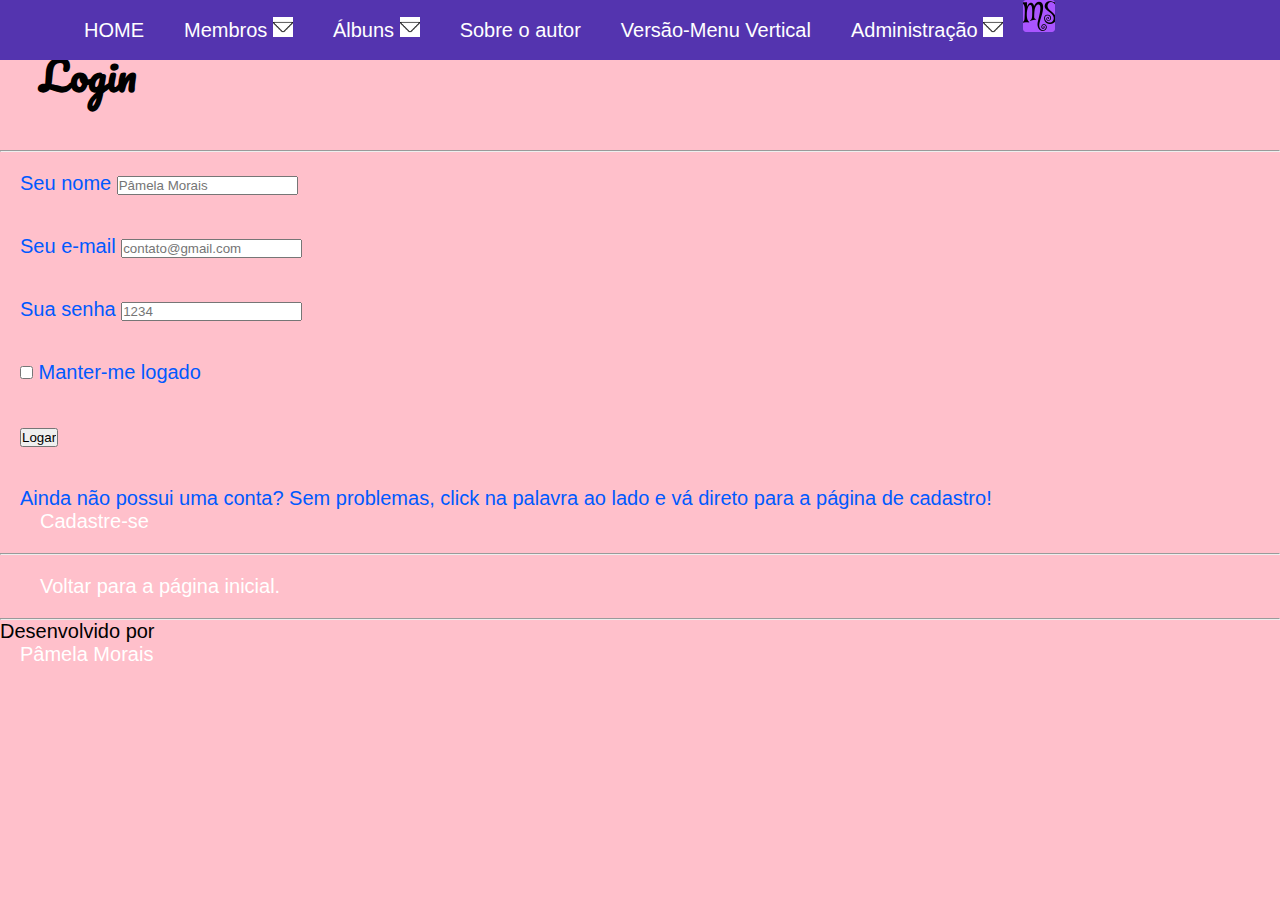
<file: login.html>
<!DOCTYPE html>
<html lang="pt-br">
<head>
    <meta charset="UTF-8">
    <meta http-equiv="X-UA-Compatible" content="IE=edge">
    <meta name="viewport" content="width=device-width, initial-scale=1.0">
    <title>Login</title>
    <link rel="stylesheet" href="style.css">
    <link rel="stylesheet" href="estilo_menu.css">
    <link rel="stylesheet" type="text/css" href="print.css" media="print" />
    <script src="https://ajax.googleapis.com/ajax/libs/jquery/1.10.2/jquery.min.js"></script>
    <script type="text/javascript" src="js.js"></script>
    <link rel="shortcut icon" href="favicon-32x32.png" type="image/x-icon">
</head>
<body>
    <header class="header">
      <nav>
        <ul id="ul-principal">
            <li class="li-p">
                <a href="index.html">HOME</a>
            </li>
            <li class="li-p">
                <a href="javascript://" class="inicio">Membros
                    <img src="seta.png" alt="seta" width="20">
                </a>
                <ul class="ul-Inicio">
                    <li>
                        <a href="pag002.html" rel="next">Membros que formam o grupo BTS</a> 
                    </li>
                </ul>
            </li>
            <li class="li-p">
                <a href="javascript://" class="album">Álbuns
                    <img src="seta.png" alt="seta" width="20">
                </a>
                <ul class="ul-albuns">
                    <li>
                        <a href="album.html">Lista de álbuns</a>
                    </li>
                </ul>
                <ul class="ul-albuns">
                    <li>
                        <a href="japoneses.html">Lista de álbuns japoneses</a>
                    </li>
                </ul>
            </li>
            <li class="li-p">
                <a href="sobre.html">Sobre o autor </a>
            </li>
            <li class="li-p">
                <a href="menu2.html">Versão-Menu Vertical</a>
            </li>
            <li class="li-p">
                <a href="javascript://" class="adm">Administração
                    <img src="seta.png" alt="seta" width="20">
                </a>
                <ul class="ul-administracao">
                    <li>
                        <a href="login.html">Login</a>
                    </li>
                </ul>
                <ul  class="ul-administracao">
                    <li>
                        <a href="cadastro.html">Cadastro</a>
                    </li>
                </ul>
                <ul class="ul-administracao">
                    <li>
                        <a href="cadastro_de_usuario.html"> Cadastro de Álbuns</a>
                    </li>
                </ul>
            </li>
        </ul>
        <img src="favicon-32x32.png" alt="Logo">
    </nav>
    </header>
    <div class="container" >
        <a class="links" id="paracadastro"></a>
        <a class="links" id="paralogin"></a>
        
        <div class="content">      
          <div id="login">
            <form method="post" action=""> 
              <h1>Login</h1> 
              <hr>
              <p> 
                <label for="nome_login">Seu nome</label>
                <input id="nome_login" name="nome_login" required="required" type="text" placeholder="Pâmela Morais"/>
              </p>
              <p> 
                <label for="email_login">Seu e-mail</label>
                <input id="email_login" name="email_login" required="required" type="text" placeholder="contato@gmail.com"/>
              </p>
              
              <p> 
                <label for="senha_login">Sua senha</label>
                <input id="senha_login" name="senha_login" required="required" type="password" placeholder="1234" /> 
              </p>
              
              <p> 
                <input type="checkbox" name="manterlogado" id="manterlogado" value="" /> 
                <label for="manterlogado">Manter-me logado</label>
              </p>
              
              <p> 
                <input type="submit" value="Logar" /> 
              </p>
              
              <p class="link">
                Ainda não possui uma conta? Sem problemas, click na palavra ao lado e vá direto para a página de cadastro!
                <a href="cadastro.html">Cadastre-se</a>
              </p>
            </form>
          </div>
        </div>
        

        
          <hr>
          <p><a href="index.html" rel="prev">Voltar para a página inicial.</a></p>
          <hr>
          <footer>
            Desenvolvido por <a href="sobre.html">Pâmela Morais</a>
        </footer>
</body>
</html>
</file>
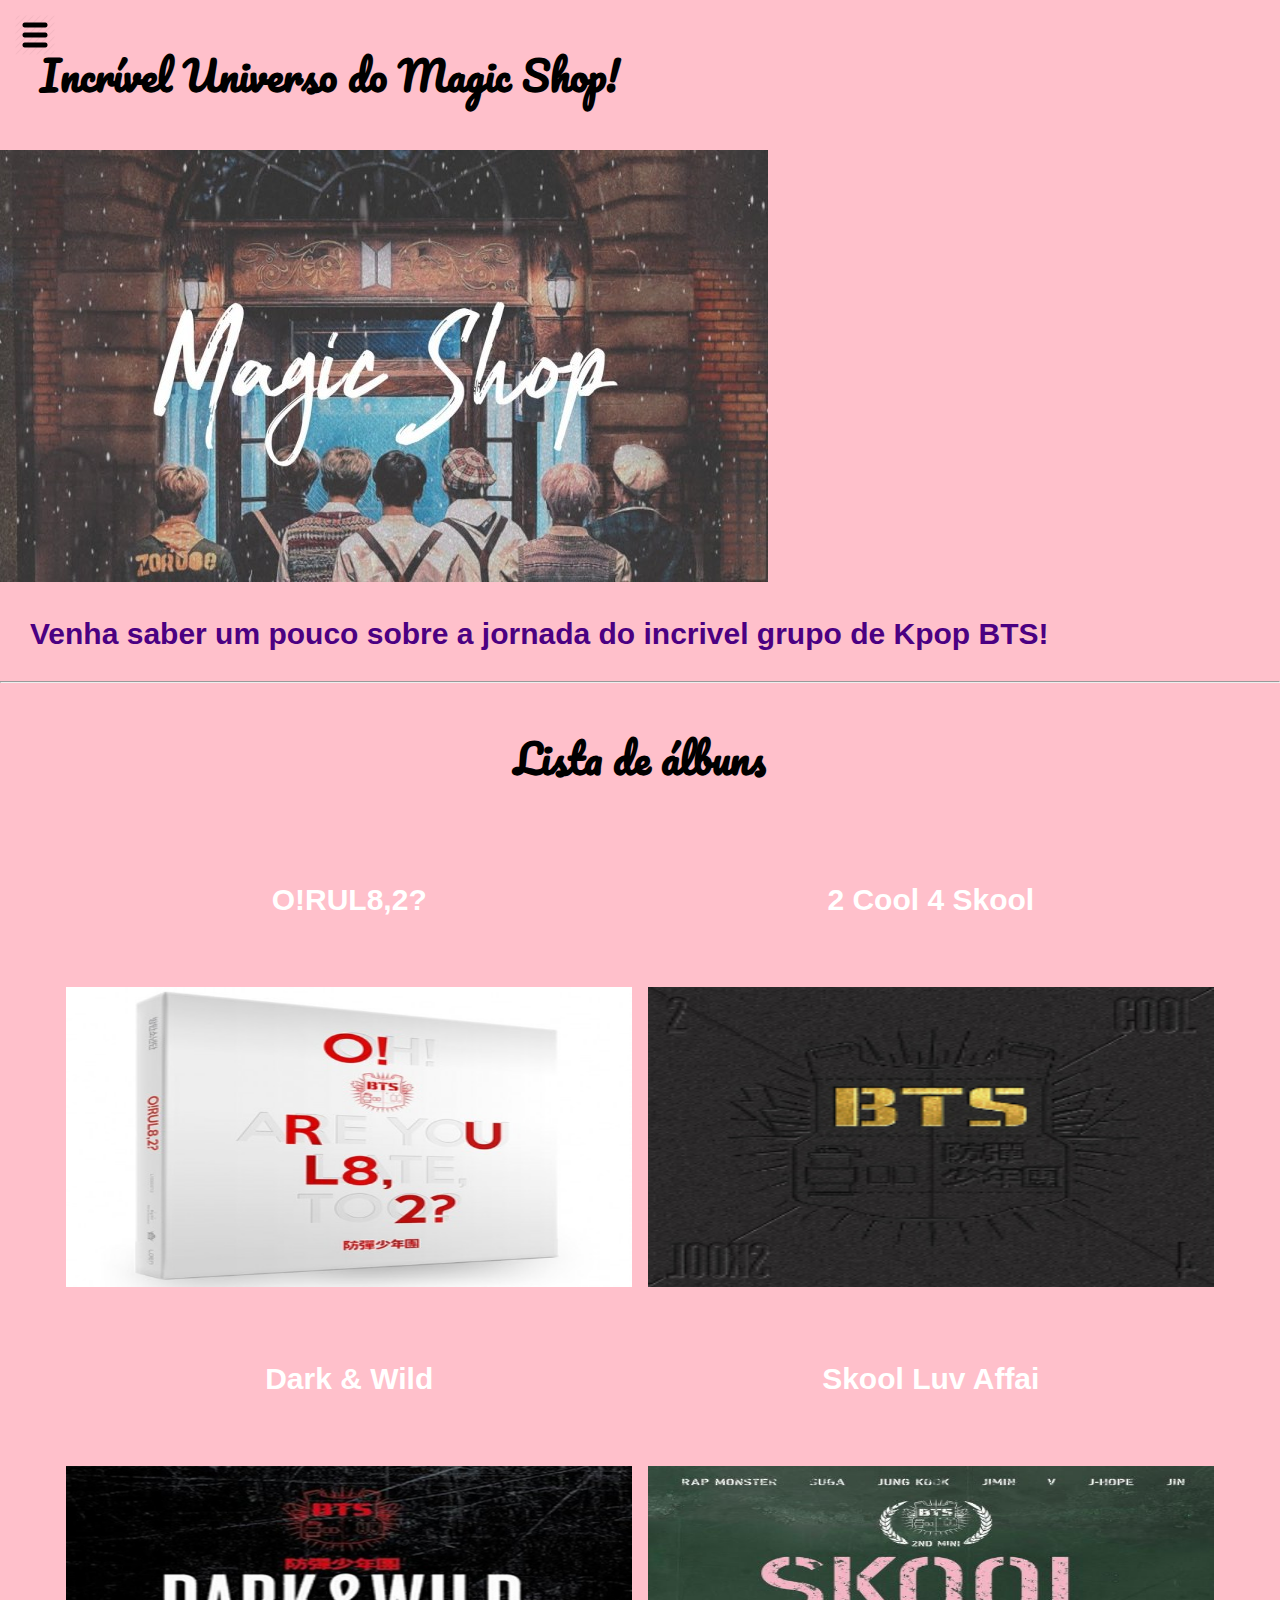
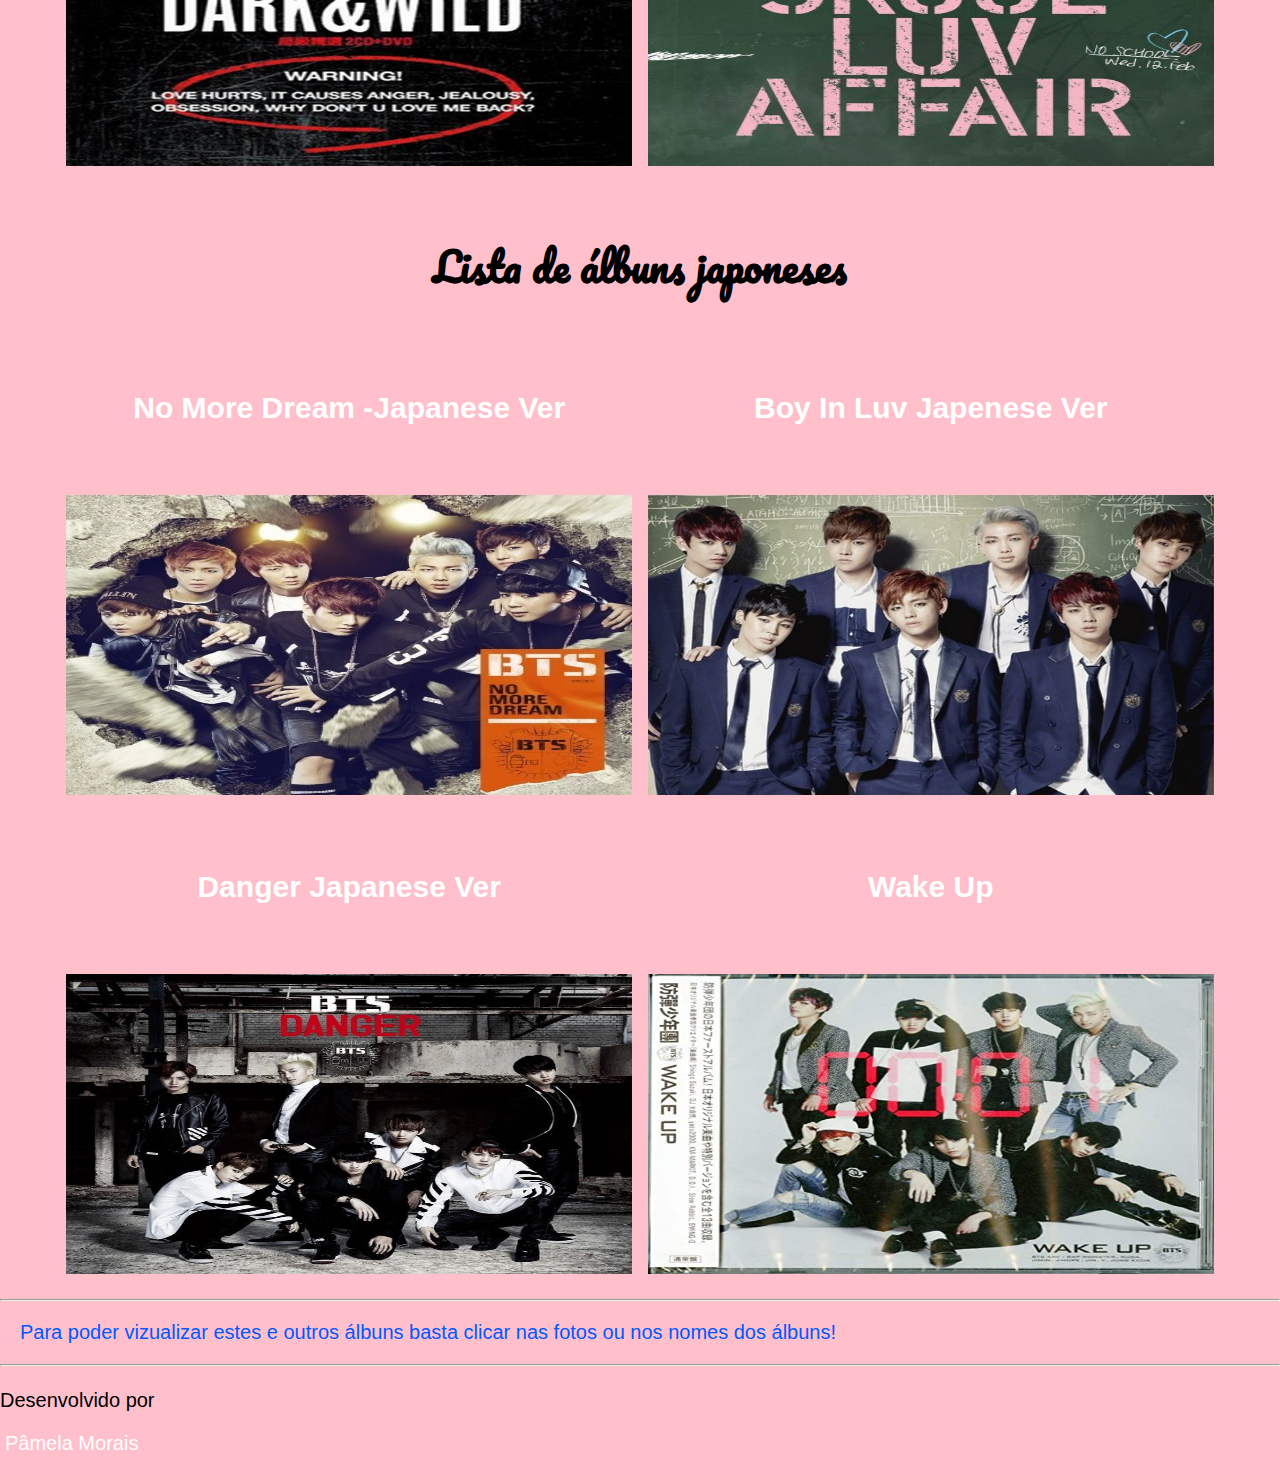
<file: menu2.html>
<!DOCTYPE html>
<html lang="pt-br">
<head>
    <meta charset="UTF-8">
    <meta http-equiv="X-UA-Compatible" content="IE=edge">
    <meta name="viewport" content="width=device-width, initial-scale=1.0">
    <title>Magic Shop</title>
    <link rel="shortcut icon" href="favicon-32x32.png" type="image/x-icon">
    <link rel="stylesheet" href="style.css">
    <link rel="stylesheet" href="vertical.css">
    <link rel="stylesheet" type="text/css" href="print.css" media="print" />
    <script src="https://ajax.googleapis.com/ajax/libs/jquery/1.10.2/jquery.min.js"></script>
    <script type="text/javascript" src="js.js"></script>
</head>
<body>
    <header class="header">
        <input type="checkbox" id="check">
        <label for="check">
            <img src="icone.png" alt="icone" width="40px">
        </label>
        <nav class="menu">
        
            <ul id="ul-principal">
                <li class="li-p">
                    <a href="index.html">HOME</a>
                </li>
                <li class="li-p">
                    <a href="javascript://" class="inicio">Membros
                        <img src="seta.png" alt="seta" width="20">
                    </a>
                    <ul class="ul-Inicio">
                        <li>
                            <a href="pag002.html" rel="next">Membros que formam o grupo BTS</a> 
                        </li>
                    </ul>
                </li>
                <li class="li-p">
                    <a href="javascript://" class="album">Álbuns
                        <img src="seta.png" alt="seta" width="20">
                    </a>
                    <ul class="ul-albuns">
                        <li>
                            <a href="album.html">Lista de álbuns</a>
                        </li>
                    </ul>
                    <ul class="ul-albuns">
                        <li>
                            <a href="japoneses.html">Lista de álbuns japoneses</a>
                        </li>
                    </ul>
                </li>
                <li class="li-p">
                    <a href="sobre.html">Sobre o autor </a>
                </li>
                <li class="li-p">
                    <a href="menu2.html">Versão-Menu Vertical</a>
                </li>
                <li class="li-p">
                    <a href="javascript://" class="adm">Administração
                        <img src="seta.png" alt="seta" width="20">
                    </a>
                    <ul class="ul-administracao">
                        <li>
                            <a href="login.html">Login</a>
                        </li>
                    </ul>
                    <ul  class="ul-administracao">
                        <li>
                            <a href="cadastro.html">Cadastro</a>
                        </li>
                    </ul>
                    <ul class="ul-administracao">
                        <li>
                            <a href="cadastro_de_usuario.html"> Cadastro de Álbuns</a>
                        </li>
                    </ul>
                </li>
            </ul>
        </nav>
       
    </header>
    <header>
        <div class="cima">
            <h1>Incrível Universo do Magic Shop! </h1>
        </div>
        <img class="capa" src="magic-shop3.jpg" alt="Capa do site">
        <br>
        <h2>Venha saber um pouco sobre a jornada do incrivel grupo de Kpop BTS!</h2>
    </header>
    <main>
        <section class="principal">
            <hr>
            <h1>Lista de álbuns</h1>
            <article>
                <h2><a href="album.html">O!RUL8,2?</a></h2>
                <a href="album.html"><img src="O!RUL8,2 bts.jpg" alt="O!RUL8,2?"></a>
            </article>
            <article>
                <h2><a href="album.html">2 Cool 4 Skool</a></h2>
                <a href="album.html"><img src="cool.jpg" alt="2 Cool 4 Skool"></a> 
            </article>
            <article>
                <h2><a href="album.html">Dark & Wild</a></h2>
                <a href="album.html"><img src="wild.jpg" alt="Dark & Wild"></a> 
            </article>
            <article>
                <h2><a href="album.html">Skool Luv Affai</a></h2>
                <a href="album.html"><img src="Skool_Luv_Affair_-_(EP).jpg" alt="Skool Luv Affair"></a>
            </article>
        </section>  
        <section>
            <h1>Lista de álbuns japoneses</h1>
            <article>
                <h2><a href="japoneses.html">No More Dream -Japanese Ver</a></h2>
                <a href="japoneses.html"><img src="japanese.jpg" alt="No More Dream -Japanese Ver"></a>
            </article>
            <article>
                <h2><a href="japoneses.html">Boy In Luv Japenese Ver</a></h2>
                <a href="japoneses.html"><img src="boys.jpg" alt="Boy In Luv Japenese Ver"></a>
            </article>
            <article>
                <h2><a href="japoneses.html">Danger Japanese Ver</a></h2>
                <a href="japoneses.html"><img src="danger.jpg" alt="Danger Japanese Ver"></a>
            </article>
            <article>
                <h2><a href="japoneses.html">Wake Up</a></h2>
                <a href="japoneses.html"><img src="wake.jpg" alt="Wake Up"></a>
            </article>
            <hr>
        </section>
        <p class="destaque">Para poder vizualizar estes e outros álbuns basta clicar nas fotos ou nos nomes dos álbuns!  </p>
        <hr>
    </main>
    <br>
    <footer>
        Desenvolvido por <a href="sobre.html">Pâmela Morais</a>
    </footer>
</body>
</html>
</file>
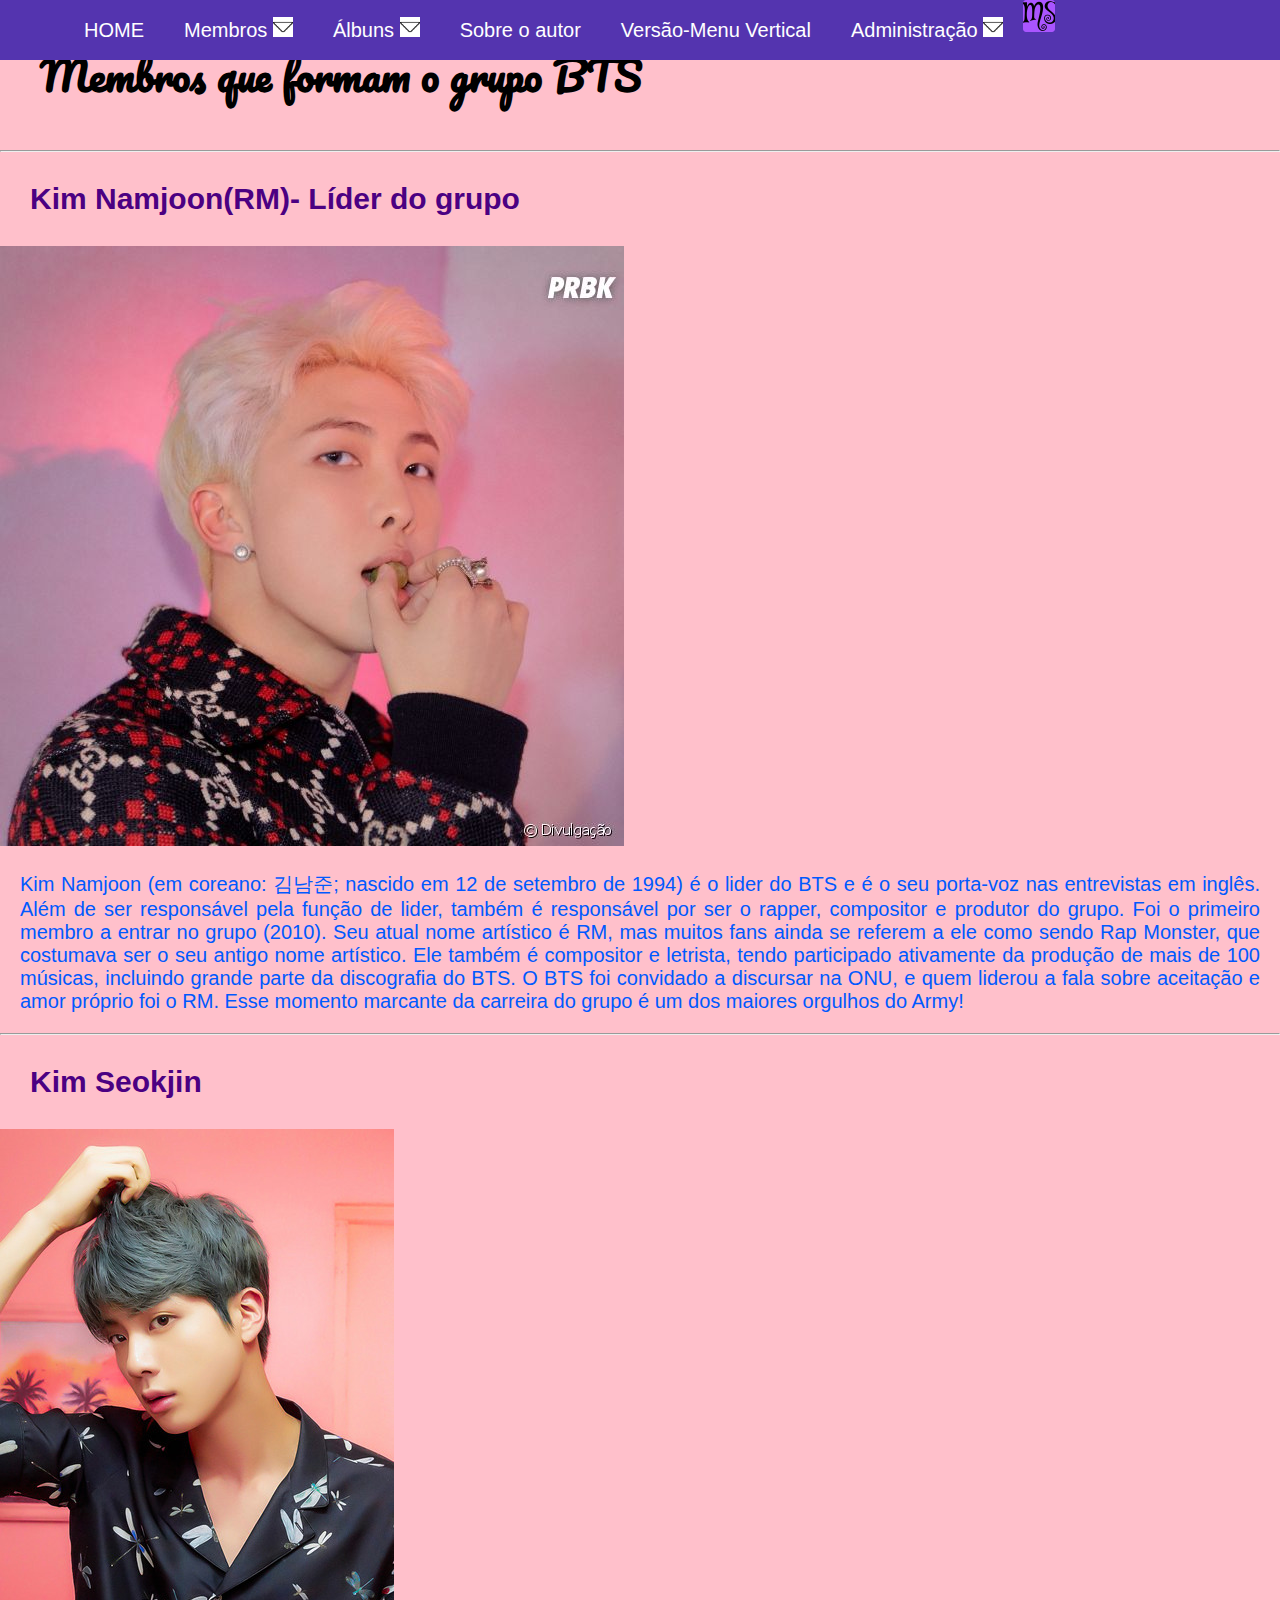
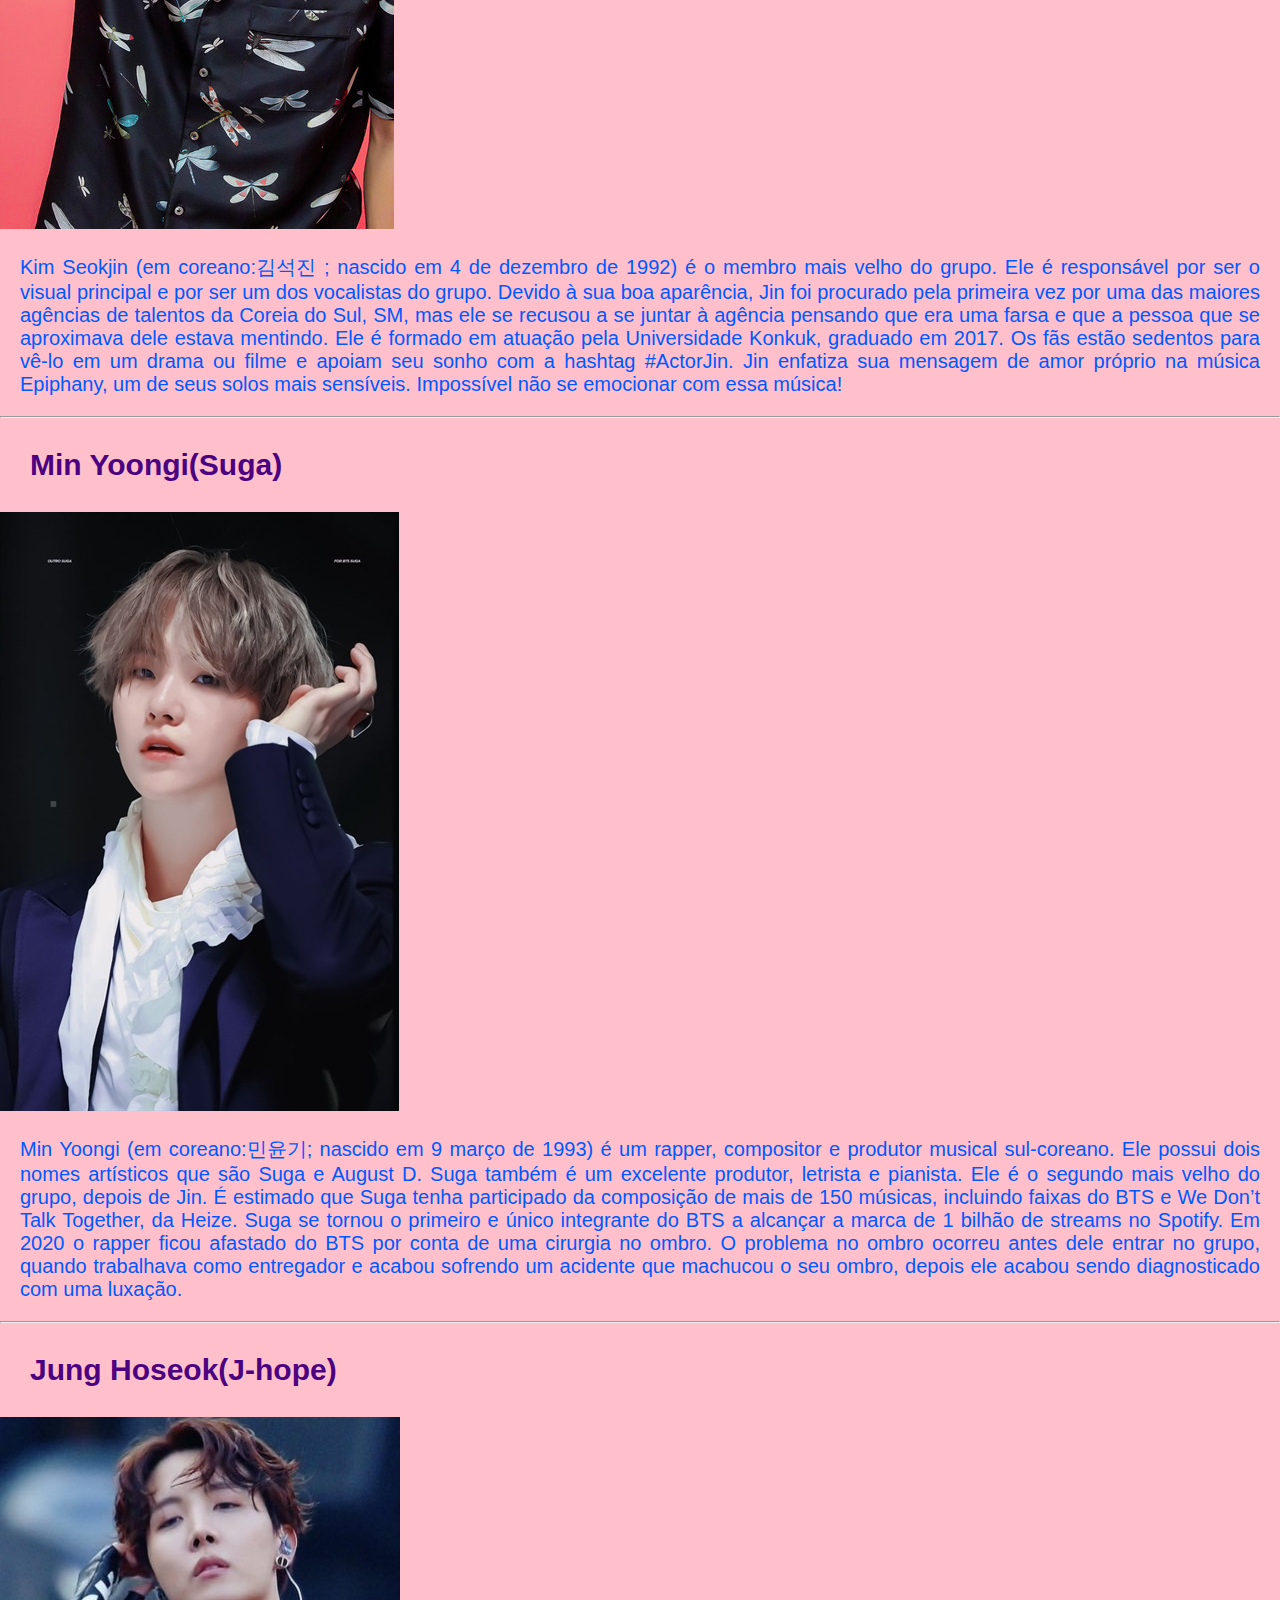
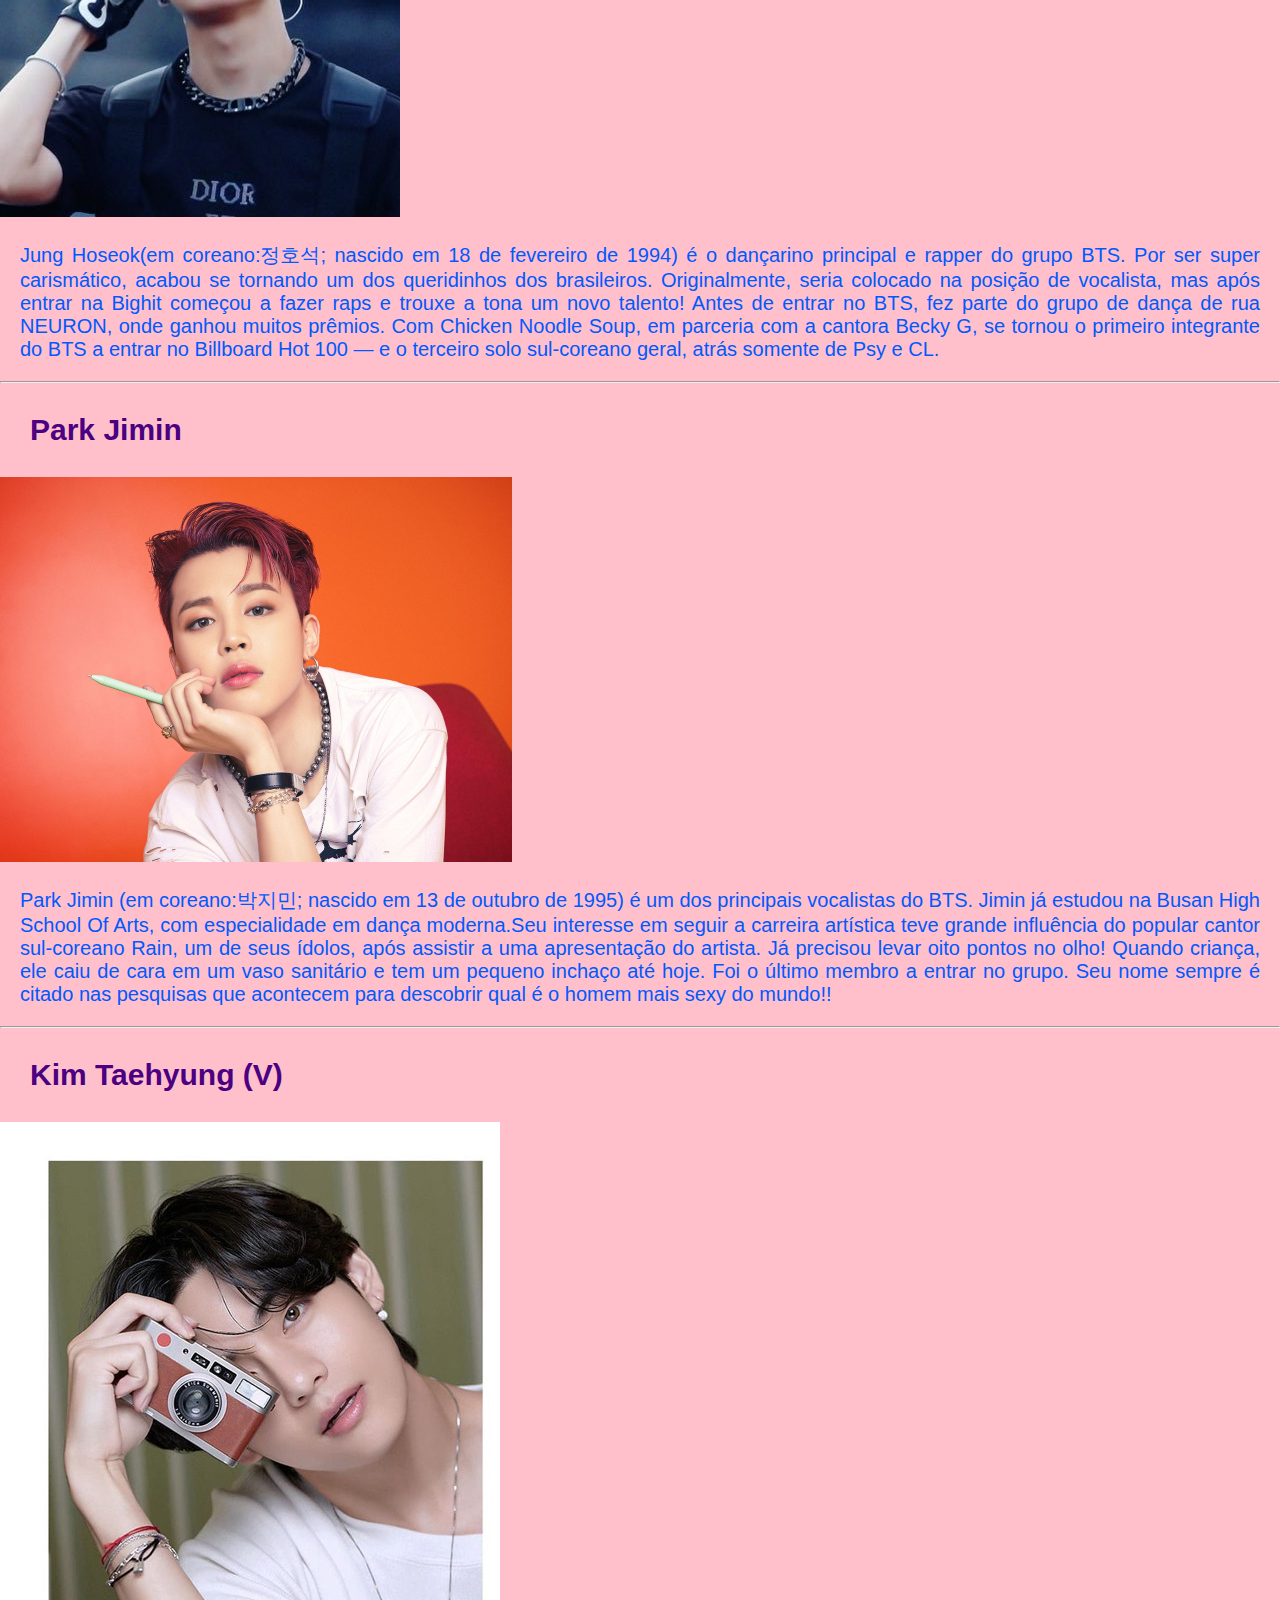
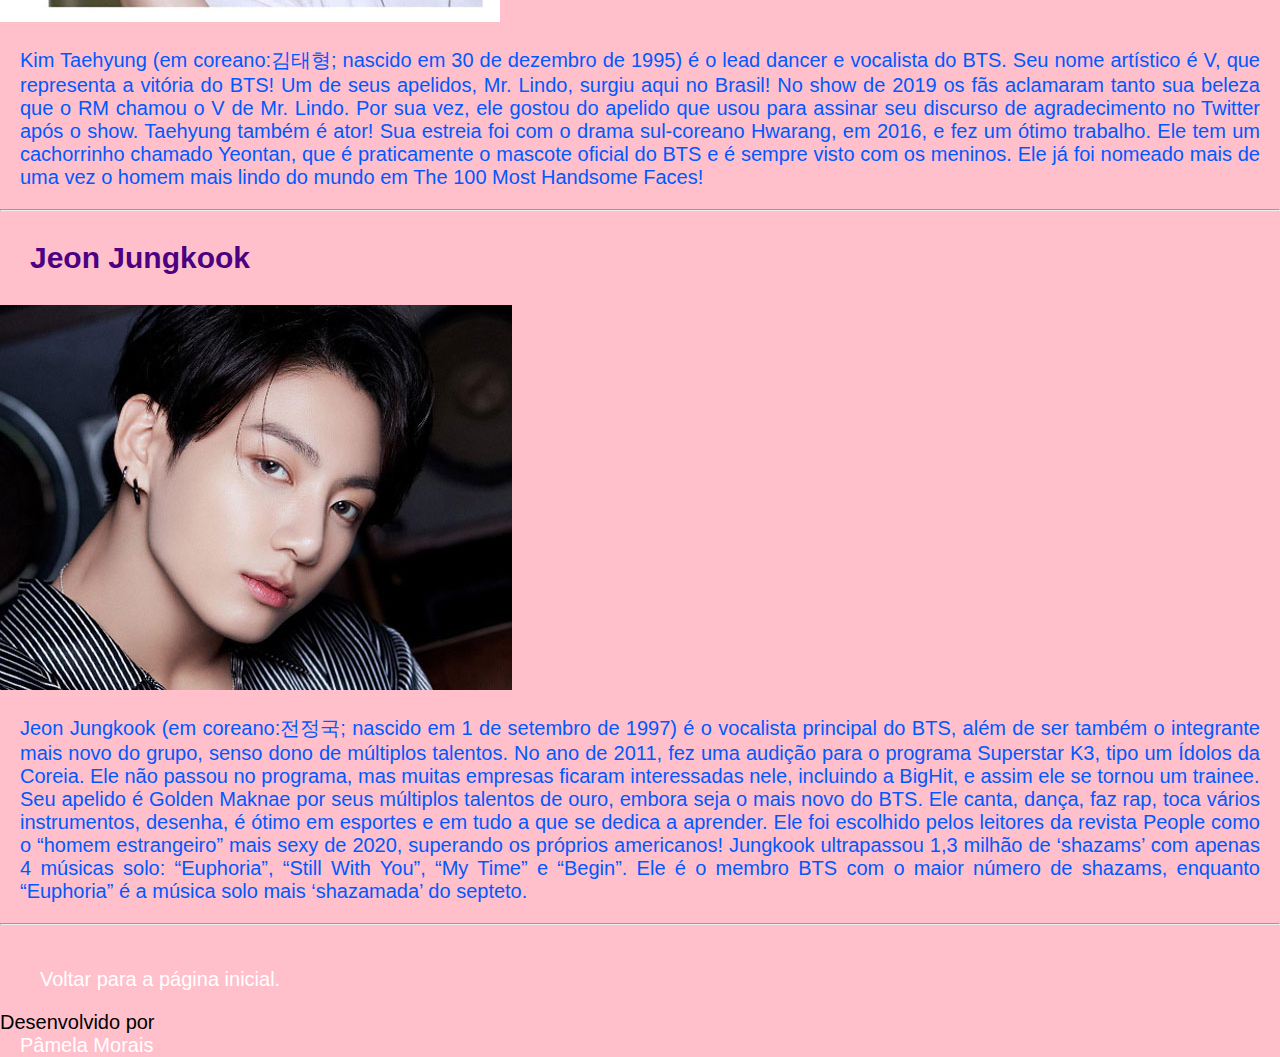
<file: pag002.html>
<!DOCTYPE html>
<html lang="pt-br">
<head>
    <meta charset="UTF-8">
    <meta http-equiv="X-UA-Compatible" content="IE=edge">
    <meta name="viewport" content="width=device-width, initial-scale=1.0">
    <title>Membros que formam o grupo BTS</title>
    <link rel="stylesheet" href="style.css">
    <link rel="stylesheet" href="estilo_menu.css">
    <link rel="stylesheet" type="text/css" href="print.css" media="print" />
    <script src="https://ajax.googleapis.com/ajax/libs/jquery/1.10.2/jquery.min.js"></script>
    <script type="text/javascript" src="js.js"></script>
    <link rel="shortcut icon" href="favicon-32x32.png" type="image/x-icon">
</head>
<body>
    <header class="header">
        <nav>
            <ul id="ul-principal">
                <li class="li-p">
                    <a href="index.html">HOME</a>
                </li>
                <li class="li-p">
                    <a href="javascript://" class="inicio">Membros
                        <img src="seta.png" alt="seta" width="20">
                    </a>
                    <ul class="ul-Inicio">
                        <li>
                            <a href="pag002.html" rel="next">Membros que formam o grupo BTS</a> 
                        </li>
                    </ul>
                </li>
                <li class="li-p">
                    <a href="javascript://" class="album">Álbuns
                        <img src="seta.png" alt="seta" width="20">
                    </a>
                    <ul class="ul-albuns">
                        <li>
                            <a href="album.html">Lista de álbuns</a>
                        </li>
                    </ul>
                    <ul class="ul-albuns">
                        <li>
                            <a href="japoneses.html">Lista de álbuns japoneses</a>
                        </li>
                    </ul>
                </li>
                <li class="li-p">
                    <a href="sobre.html">Sobre o autor </a>
                </li>
                <li class="li-p">
                    <a href="menu2.html">Versão-Menu Vertical</a>
                </li>
                <li class="li-p">
                    <a href="javascript://" class="adm">Administração
                        <img src="seta.png" alt="seta" width="20">
                    </a>
                    <ul class="ul-administracao">
                        <li>
                            <a href="login.html">Login</a>
                        </li>
                    </ul>
                    <ul  class="ul-administracao">
                        <li>
                            <a href="cadastro.html">Cadastro</a>
                        </li>
                    </ul>
                    <ul class="ul-administracao">
                        <li>
                            <a href="cadastro_de_usuario.html"> Cadastro de Álbuns</a>
                        </li>
                    </ul>
                </li>
            </ul>
            <img src="favicon-32x32.png" alt="Logo">
        </nav>
    </header>
    <h1>Membros que formam o grupo BTS</h1>
    <hr>
    <h2>Kim Namjoon(RM)- Líder do grupo</h2>
    <img src="Kim Namjoon.jpg" alt="Kim Namjoon">
    <br>
    <p>Kim Namjoon (em coreano: 김남준; nascido em 12 de setembro de 1994) é o lider do BTS e é o seu porta-voz nas entrevistas em inglês. Além de ser responsável pela função de lider, também é responsável por ser o rapper, compositor e produtor do grupo. Foi o primeiro membro a entrar no grupo (2010). Seu atual nome artístico é RM, mas muitos fans ainda se referem a ele como sendo Rap Monster, que costumava ser o seu antigo nome artístico.  Ele também é compositor e letrista, tendo participado ativamente da produção de mais de 100 músicas, incluindo grande parte da discografia do BTS. O BTS foi convidado a discursar na ONU, e quem liderou a fala sobre aceitação e amor próprio foi o RM. Esse momento marcante da carreira do grupo é um dos maiores orgulhos do Army!  </p>
    <hr>
    <h2>Kim Seokjin</h2>
    <img src="jin.jpg" alt="Kim Seokjin">
    <br>
    <p>Kim Seokjin (em coreano:김석진 ; nascido em 4 de dezembro de 1992) é o membro mais velho do grupo. Ele é responsável por ser o visual principal e por ser um dos vocalistas do grupo. Devido à sua boa aparência, Jin foi procurado pela primeira vez por uma das maiores agências de talentos da Coreia do Sul, SM, mas ele se recusou a se juntar à agência pensando que era uma farsa e que a pessoa que se aproximava dele estava mentindo. Ele é formado em atuação pela Universidade Konkuk, graduado em 2017. Os fãs estão sedentos para vê-lo em um drama ou filme e apoiam seu sonho com a hashtag #ActorJin. Jin enfatiza sua mensagem de amor próprio na música Epiphany, um de seus solos mais sensíveis. Impossível não se emocionar com essa música!</p>
    <hr>
    <h2>Min Yoongi(Suga)</h2>
    <img src="yoongi.jpg" alt="Min Yoongi">
    <br>
    <p>Min Yoongi (em coreano:민윤기; nascido em 9 março de 1993) é um rapper, compositor e produtor musical sul-coreano. Ele possui dois nomes artísticos que são Suga e August D. Suga também é um excelente produtor, letrista e pianista. Ele é o segundo mais velho do grupo, depois de Jin. É estimado que Suga tenha participado da composição de mais de 150 músicas, incluindo faixas do BTS e We Don’t Talk Together, da Heize. Suga se tornou o primeiro e único integrante do BTS a alcançar a marca de 1 bilhão de streams no Spotify. Em 2020 o rapper ficou afastado do BTS por conta de uma cirurgia no ombro. O problema no ombro ocorreu antes dele entrar no grupo, quando trabalhava como entregador e acabou sofrendo um acidente que machucou o seu ombro, depois ele acabou sendo diagnosticado com uma luxação.  </p>
    <hr>
    <h2>Jung Hoseok(J-hope)</h2>
    <img src="jhope.jpg" alt="Jung Hoseok">
    <br>
    <p>Jung Hoseok(em coreano:정호석; nascido em 18 de fevereiro de 1994) é o dançarino principal e rapper do grupo BTS. Por ser super carismático, acabou se tornando um dos queridinhos dos brasileiros. Originalmente, seria colocado na posição de vocalista, mas após entrar na Bighit começou a fazer raps e trouxe a tona um novo talento! Antes de entrar no BTS, fez parte do grupo de dança de rua NEURON, onde ganhou muitos prêmios. Com Chicken Noodle Soup, em parceria com a cantora Becky G, se tornou o primeiro integrante do BTS a entrar no Billboard Hot 100 — e o terceiro solo sul-coreano geral, atrás somente de Psy e CL. </p>
    <hr>
    <h2>Park Jimin</h2>
    <img src="jimin.jpg" alt="Park Jimin">
    <br>
    <p>Park Jimin (em coreano:박지민; nascido em 13 de outubro de 1995) é um dos principais vocalistas do BTS. Jimin já estudou na Busan High School Of Arts, com especialidade em dança moderna.Seu interesse em seguir a carreira artística teve grande influência do popular cantor sul-coreano Rain, um de seus ídolos, após assistir a uma apresentação do artista. Já precisou levar oito pontos no olho! Quando criança, ele caiu de cara em um vaso sanitário e tem um pequeno inchaço até hoje. Foi o último membro a entrar no grupo. Seu nome sempre é citado nas pesquisas que acontecem para descobrir qual é o homem mais sexy do mundo!! </p>
    <hr>
    <h2>Kim Taehyung (V)</h2>
    <img src="tae.jpg" alt="Kim Taehyung">
    <br>
    <p>Kim Taehyung (em coreano:김태형; nascido em 30 de dezembro de 1995) é o lead dancer e vocalista do BTS. Seu nome artístico é V, que representa a vitória do BTS! Um de seus apelidos, Mr. Lindo, surgiu aqui no Brasil! No show de 2019 os fãs aclamaram tanto sua beleza que o RM chamou o V de Mr. Lindo. Por sua vez, ele gostou do apelido que usou para assinar seu discurso de agradecimento no Twitter após o show. Taehyung também é ator! Sua estreia foi com o drama sul-coreano Hwarang, em 2016, e fez um ótimo trabalho. Ele tem um cachorrinho chamado Yeontan, que é praticamente o mascote oficial do BTS e é sempre visto com os meninos. Ele já foi nomeado mais de uma vez o homem mais lindo do mundo em The 100 Most Handsome Faces!  </p>
    <hr>
    <h2>Jeon Jungkook</h2>
    <img src="jungkook-2-2.jpg" alt="Jeon Jungkook">
    <br>
    <p>Jeon Jungkook (em coreano:전정국; nascido em 1 de setembro de 1997) é o vocalista principal do BTS, além de ser também o integrante mais novo do grupo, senso dono de múltiplos talentos. No ano de 2011, fez uma audição para o programa Superstar K3, tipo um Ídolos da Coreia. Ele não passou no programa, mas muitas empresas ficaram interessadas nele, incluindo a BigHit, e assim ele se tornou um trainee. <br> Seu apelido é Golden Maknae por seus múltiplos talentos de ouro, embora seja o mais novo do BTS. Ele canta, dança, faz rap, toca vários instrumentos, desenha, é ótimo em esportes e em tudo a que se dedica a aprender. Ele foi escolhido pelos leitores da revista People como o “homem estrangeiro” mais sexy de 2020, superando os próprios americanos! Jungkook ultrapassou 1,3 milhão de ‘shazams’ com apenas 4 músicas solo: “Euphoria”, “Still With You”, “My Time” e “Begin”. Ele é o membro BTS com o maior número de shazams, enquanto “Euphoria” é a música solo mais ‘shazamada’ do septeto. </p> 
    <hr>
    <br>

    <p><a href="index.html" rel="prev">Voltar para a página inicial.</a></p>
    <footer>
        Desenvolvido por <a href="sobre.html">Pâmela Morais</a>
    </footer>
</body>
</html>
</file>
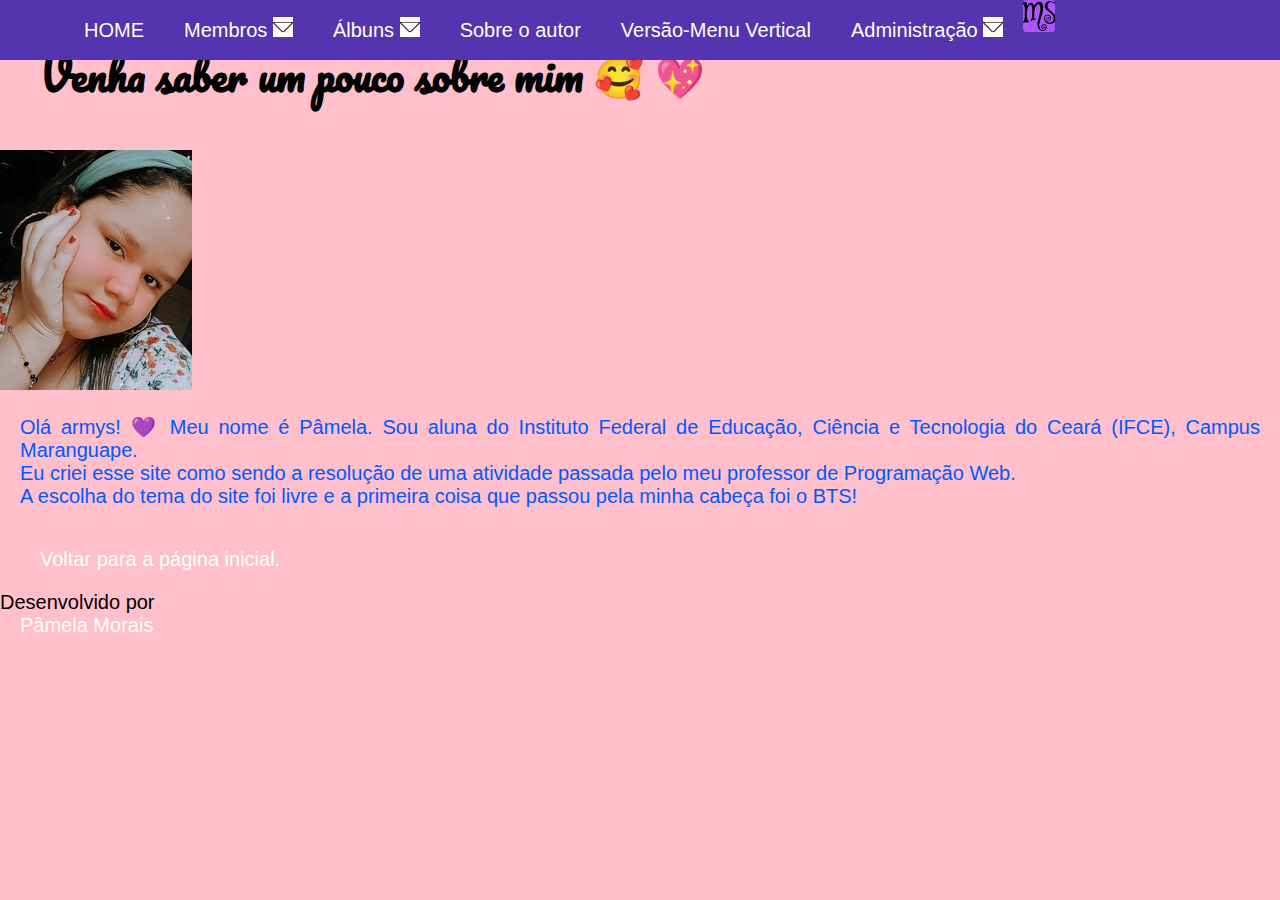
<file: sobre.html>
<!DOCTYPE html>
<html lang="pt-br">
<head>
    <meta charset="UTF-8">
    <meta http-equiv="X-UA-Compatible" content="IE=edge">
    <meta name="viewport" content="width=device-width, initial-scale=1.0">
    <title>Informações sobre o criador do site</title>
    <link rel="stylesheet" href="style.css">
    <link rel="stylesheet" href="estilo_menu.css">
    <link rel="stylesheet" type="text/css" href="print.css" media="print" />
    <script src="https://ajax.googleapis.com/ajax/libs/jquery/1.10.2/jquery.min.js"></script>
    <script type="text/javascript" src="js.js"></script>
    <link rel="shortcut icon" href="favicon-32x32.png" type="image/x-icon">
</head>
<body>
    <header class="header">
        <nav>
            <ul id="ul-principal">
                <li class="li-p">
                    <a href="index.html">HOME</a>
                </li>
                <li class="li-p">
                    <a href="javascript://" class="inicio">Membros
                        <img src="seta.png" alt="seta" width="20">
                    </a>
                    <ul class="ul-Inicio">
                        <li>
                            <a href="pag002.html" rel="next">Membros que formam o grupo BTS</a> 
                        </li>
                    </ul>
                </li>
                <li class="li-p">
                    <a href="javascript://" class="album">Álbuns
                        <img src="seta.png" alt="seta" width="20">
                    </a>
                    <ul class="ul-albuns">
                        <li>
                            <a href="album.html">Lista de álbuns</a>
                        </li>
                    </ul>
                    <ul class="ul-albuns">
                        <li>
                            <a href="japoneses.html">Lista de álbuns japoneses</a>
                        </li>
                    </ul>
                </li>
                <li class="li-p">
                    <a href="sobre.html">Sobre o autor </a>
                </li>
                <li class="li-p">
                    <a href="menu2.html">Versão-Menu Vertical</a>
                </li>
                <li class="li-p">
                    <a href="javascript://" class="adm">Administração
                        <img src="seta.png" alt="seta" width="20">
                    </a>
                    <ul class="ul-administracao">
                        <li>
                            <a href="login.html">Login</a>
                        </li>
                    </ul>
                    <ul  class="ul-administracao">
                        <li>
                            <a href="cadastro.html">Cadastro</a>
                        </li>
                    </ul>
                    <ul class="ul-administracao">
                        <li>
                            <a href="cadastro_de_usuario.html"> Cadastro de Álbuns</a>
                        </li>
                    </ul>
                </li>
            </ul>
            <img src="favicon-32x32.png" alt="Logo">
        </nav> 
    </header>
    <h1>Venha saber um pouco sobre mim &#x1F970; &#x1F496; </h1>
    <img src="WhatsApp Image 2021-08-26 at 15.12.23_Easy-Resize.com.jpg" alt="Minha foto">
    <p>Olá armys! &#x1F49C; Meu nome é Pâmela. Sou aluna do Instituto Federal de Educação, Ciência e Tecnologia do Ceará (IFCE), Campus Maranguape. <br> Eu criei esse site como sendo a resolução de uma  atividade passada pelo meu professor de Programação Web. <br> A escolha do tema do site foi livre e a primeira coisa que passou pela minha cabeça foi o BTS!</p>
</body>














    <p><a href="index.html" rel="prev">Voltar para a página inicial.</a></p>
    <footer>
        Desenvolvido por <a href="sobre.html">Pâmela Morais</a>
    </footer>
</body>
</html>
</file>
<file: style.css>
@import url('https://fonts.googleapis.com/css2?family=Pacifico&display=swap');

:root{
    --cor1: #4B0082;
    --cor2:#000000;
    --cor3:#0000FF;
    --cor4:#FFC0CB;
    --cor5:blue;
    --cor6:red;
    --cor7:white;
    --cor8:#1d075f;
    --cor9:rgb(0, 89, 255);
    --cor10:rgba(255,255, 255, .3);
    --cor11:#5434af;
    --cor12:rgba(16, 16, 16, .5);
    --cor13:rgba(176, 224, 230);
    --cor14:rgb(85, 136, 230);
    --cor15:rgb(42, 111, 231);
}

body {
    background-color: var(--cor4);
    font-family: 'Times New Roman', Times, serif;
    font-size: 20px;
}

h1 {
    color: var(--cor2);
    font-family: 'Pacifico', Arial, Helvetica, sans-serif;

}

h2 {
    color: var( --cor1);
    font-family: inherit;
}

h3{
    color: var(--cor3);
}

section{
    text-align: center;
} 

article{
    display:inline-block;
    width: 45%;
    min-width: 300px;
    text-align: center;
    vertical-align: top;
}

article img{
    max-height: 300px;
    width: 100%;
}

p {
    text-align: justify;
    color: var(--cor9);
}

p, h1, h2{
    padding: 1em;
}
.print {
    display:none;
}
    
.no-print { 
    display:block; 
}

.edicao:hover{
    background-color:var(--cor13);
}
</file>
<file: estilo_menu.css>
*{
    padding: 0px;
    margin: 0px;
}

body{
    font-family: Arial, Helvetica, sans-serif;
    background-color:var(--cor4);
}

.logo{
    position: grid;
}
.header{
    position: fixed;
    left: 0;
    top: 0;
    width: 100%;

}

ul{
    list-style: none;
}

a{
    text-decoration: none;
    color:var(--cor7);
    display: block;
    padding: 0px 20px;
}

a:hover{
    background-color:var(--cor10);
}

nav{
    background-color:var(--cor11) ;
    height: 60px;
    top: 0;
    position: grid;
    z-index: 10;
}

ul#ul-principal{
    width: 90%;
    margin: auto;
}

.li-p{
    line-height: 60px;
    float: left;
}


ul li ul li{
    background-color: var(--cor11);
}

.ul-Inicio, .ul-albuns, .ul-administracao{
    display: none;
}

nav ul li:hover > .ul-administracao{
    display:block;
}

nav ul li:hover > .ul-albuns{
    display:block
}

nav ul li:hover > .ul-Inicio{
    display:block
}
</file>
<file: print.css>
* {
    background:transparent !important;
    color:var(--cor2)!important;
    text-shadow:none !important;
    filter:none !important;
    -ms-filter:none !important;
}

nav, footer, video, object, embed { 
    display:none; 
}

.print {
    display:block;
    }
    
.no-print { 
    display:none; 
}

img {
    max-width: 100%;
}

img {
    max-width: 100%;
}

.wrap { 
    width: 100%; 
    margin: 0; 
    float: none !important; 
}

body {
    font: 12pt Georgia, "Times New Roman", Times, serif;
    color: var(--cor2);
}
    
h1 {
    font-size: 24pt;
}
    
h2 {
    font-size: 18pt;
}
    
h3 {
    font-size: 14pt;
}

a, a:visited {
    text-decoration: underline;
    
}

a:link:after, a:visited:after {
    content: " (" attr(href) ") ";
   
}

a:after, a[href^="javascript:"]:after, a[href^="#"]:after { 
    content: ""; 
}

p a {
    word-wrap: break-word;
}
</file>
<file: tabelas.css>
table{
    border-style: hidden;
    margin: 0 auto;
    background:var(--cor15);
    width: 50%;
}
tr:nth-child(even){
    background: var(--cor14);
}
hr{
    margin: 30px;
}
</file>
<file: vertical.css>
*{
    padding: 0px;
    margin: 0px;
}

a{
    text-decoration: none;
    color: var(--cor2);
}

body{
    font-family: Arial, Helvetica, sans-serif;
    background-color: var(--cor4);
}

ul{
    list-style: none;
}

ul#ul-principal{
    top: 70px;
    position: absolute;
    width: 100%;

}

input[type="checkbox"]{
    display: none;
}

nav{
    background-color: var(--cor12);
    width: 350px;
    height: 100%;
    left: -350px;
    position: absolute;
    transition: all .5s;
}

input[type="checkbox"]:checked ~ nav{
    transform: translateX(350px);
}

a{
    display: block;
    padding: 20px 5px;
    color: var(--cor7);
}

a:hover{
    background-color: var(--cor13);
    color: var(--cor2);
}

label{
    padding: 15px;
    position: absolute;
    z-index: 1;
}

nav ul li:hover > .ul-administracao{
    display:block;
}

nav ul li:hover > .ul-albuns{
    display:block
}

nav ul li:hover > .ul-Inicio{
    display:block
    
}

ul#ul-principal{
    width: 90%;
    margin: auto;

}

.li-p{
    line-height: 60px;
    float: left;
}

ul li ul li{
    background-color: var(--cor2);
}

.ul-Inicio, .ul-albuns, .ul-administracao{
    display: none;
}
</file>
